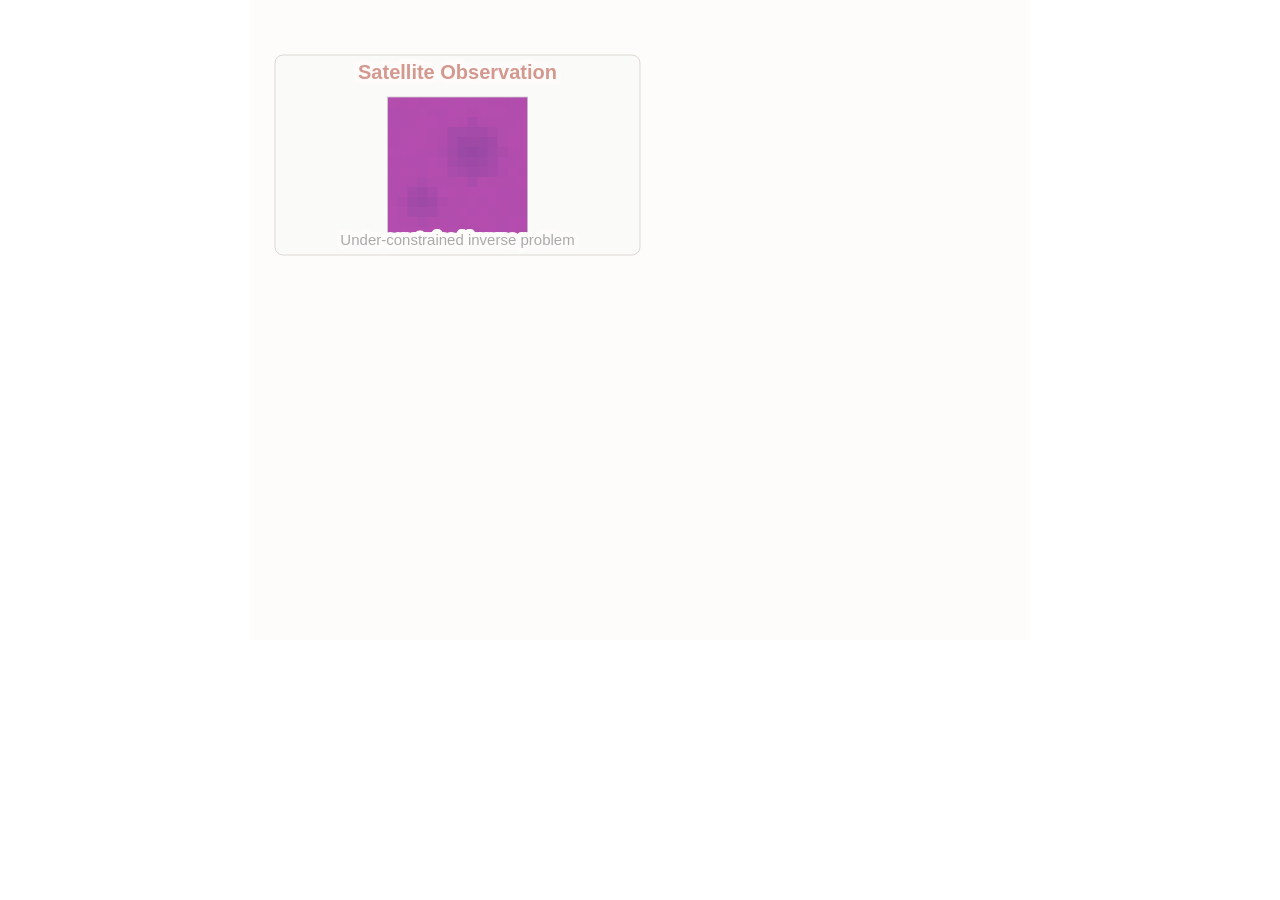
<file: aleatoric/viz.html>
<!DOCTYPE html>
<html>
<head>
<meta charset="utf-8">
<title>Aleatoric Uncertainty Animation</title>
<style>
  body { margin:0; padding:0; background:transparent; overflow:hidden; }
  canvas { display:block; margin:0 auto; }
</style>
</head>
<body>
<canvas id="c"></canvas>
<script>
(function(){
  var W=780, H=640, dpr=window.devicePixelRatio||1;
  var canvas=document.getElementById('c');
  canvas.width=W*dpr; canvas.height=H*dpr;
  canvas.style.width=W+'px'; canvas.style.height=H+'px';
  var ctx=canvas.getContext('2d');
  ctx.scale(dpr,dpr);

  if(!ctx.roundRect){
    CanvasRenderingContext2D.prototype.roundRect=function(x,y,w,h,r){
      if(typeof r==='number') r=[r,r,r,r]; var tl=r[0]||0;
      this.moveTo(x+tl,y); this.lineTo(x+w-tl,y);
      this.arcTo(x+w,y,x+w,y+tl,tl); this.lineTo(x+w,y+h-tl);
      this.arcTo(x+w,y+h,x+w-tl,y+h,tl); this.lineTo(x+tl,y+h);
      this.arcTo(x,y+h,x,y+h-tl,tl); this.lineTo(x,y+tl);
      this.arcTo(x,y,x+tl,y,tl); this.closePath();
    };
  }

  var SILVER='#636E80', ROSE='#D4988E', SANGUINE='#E0756A', VIOLET='#7B5EC0';
  var CHARCOAL='#3A3D45';
  var BG='#fdfcfb';
  var DARK=false;
  var COLORS_LIGHT={BG:'#fdfcfb',title:'#2a2d35',gray5:'#555',gray4:'#444',gray1:'#888',gray2:'#aaa',gray8:'#bbb',gray7:'#ccc',panelFill:'#fafaf8',panelStroke:'#ddd8d3',gridStroke:'#ccc'};
  var COLORS_DARK={BG:'#1c1d22',title:'#e0e0e4',gray5:'#aaa',gray4:'#ccc',gray1:'#777',gray2:'#666',gray8:'#555',gray7:'#444',panelFill:'#252630',panelStroke:'#3a3c48',gridStroke:'#3a3c48'};
  var C=COLORS_LIGHT;
  window.addEventListener('message',function(e){
    if(e.data&&e.data.type==='theme'){DARK=!!e.data.dark;C=DARK?COLORS_DARK:COLORS_LIGHT;BG=C.BG;}
  });
  try{parent.postMessage({type:'viz-ready'},'*');}catch(e){}

  function ease(t){ return t<0.5?2*t*t:-1+(4-2*t)*t; }
  function clamp01(t){ return t<0?0:t>1?1:t; }
  function lerp(a,b,t){ return a+(b-a)*t; }

  function haloText(text,x,y,fill,hp){
    hp=hp||5; ctx.save();
    ctx.strokeStyle=BG; ctx.lineWidth=hp*2;
    ctx.lineJoin='round'; ctx.miterLimit=2;
    ctx.strokeText(text,x,y);
    ctx.fillStyle=fill; ctx.fillText(text,x,y);
    ctx.restore();
  }

  // ---- Grid patterns ----
  var G=14;

  // Ground truth precipitation: storm with sharp edges
  var truth=[];
  for(var gy=0;gy<G;gy++){
    truth[gy]=[];
    for(var gx=0;gx<G;gx++){
      var dx=(gx-8)/3, dy=(gy-5)/3;
      var d=Math.sqrt(dx*dx+dy*dy);
      var v=Math.max(0, 1-d*0.7);
      // Sharp edges: threshold
      v=v>0.3?v:v*0.2;
      // Secondary feature
      var dx2=(gx-3)/2, dy2=(gy-10)/2;
      var v2=Math.max(0, Math.exp(-dx2*dx2-dy2*dy2)*0.7);
      v2=v2>0.25?v2:v2*0.15;
      truth[gy][gx]=Math.min(1, v+v2);
    }
  }

  // MSE-smoothed version (blurred truth)
  var smooth=[];
  for(var gy=0;gy<G;gy++){
    smooth[gy]=[];
    for(var gx=0;gx<G;gx++){
      var sum=0, cnt=0;
      for(var dy=-2;dy<=2;dy++){
        for(var dx=-2;dx<=2;dx++){
          var ny=gy+dy, nx=gx+dx;
          if(ny>=0&&ny<G&&nx>=0&&nx<G){
            var w=Math.exp(-(dx*dx+dy*dy)/3);
            sum+=truth[ny][nx]*w; cnt+=w;
          }
        }
      }
      smooth[gy][gx]=sum/cnt*0.75; // compressed dynamic range
    }
  }

  // Satellite observation (MW radiances — inverse of precip)
  var satellite=[];
  for(var gy=0;gy<G;gy++){
    satellite[gy]=[];
    for(var gx=0;gx<G;gx++){
      satellite[gy][gx]=0.7-truth[gy][gx]*0.5+(Math.random()-0.5)*0.08;
    }
  }

  // Ensemble members: truth + small random perturbations
  var N_ENS=6;
  var ensMembers=[];
  for(var e=0;e<N_ENS;e++){
    ensMembers[e]=[];
    for(var gy=0;gy<G;gy++){
      ensMembers[e][gy]=[];
      for(var gx=0;gx<G;gx++){
        var noise=(Math.random()-0.5)*0.2;
        // Edge perturbation: more noise near edges
        var edgeNoise=0;
        if(gy>0&&gy<G-1&&gx>0&&gx<G-1){
          var grad=Math.abs(truth[gy][gx]-truth[gy-1][gx])
                  +Math.abs(truth[gy][gx]-truth[gy][gx-1]);
          edgeNoise=(Math.random()-0.5)*grad*1.5;
        }
        ensMembers[e][gy][gx]=Math.max(0,Math.min(1, truth[gy][gx]+noise+edgeNoise));
      }
    }
  }

  // Ensemble mean
  var ensMean=[];
  for(var gy=0;gy<G;gy++){
    ensMean[gy]=[];
    for(var gx=0;gx<G;gx++){
      var s=0;
      for(var e=0;e<N_ENS;e++) s+=ensMembers[e][gy][gx];
      ensMean[gy][gx]=s/N_ENS;
    }
  }

  // Uncertainty (ensemble std)
  var ensUncert=[];
  var maxU=0;
  for(var gy=0;gy<G;gy++){
    ensUncert[gy]=[];
    for(var gx=0;gx<G;gx++){
      var s=0;
      for(var e=0;e<N_ENS;e++){
        var d=ensMembers[e][gy][gx]-ensMean[gy][gx];
        s+=d*d;
      }
      ensUncert[gy][gx]=Math.sqrt(s/N_ENS);
      if(ensUncert[gy][gx]>maxU) maxU=ensUncert[gy][gx];
    }
  }
  // Normalize uncertainty
  for(var gy=0;gy<G;gy++)
    for(var gx=0;gx<G;gx++)
      ensUncert[gy][gx]=ensUncert[gy][gx]/maxU;

  // Color maps
  function precipColor(v){
    if(v<0.05) return 'rgba(195,205,225,0.3)';
    var r,g,b;
    if(v<0.33){ var t=v/0.33; r=lerp(70,140,t); g=lerp(120,75,t); b=lerp(200,180,t); }
    else if(v<0.66){ var t=(v-0.33)/0.33; r=lerp(140,195,t); g=lerp(75,55,t); b=lerp(180,75,t); }
    else{ var t=(v-0.66)/0.34; r=lerp(195,150,t); g=lerp(55,25,t); b=lerp(75,35,t); }
    return 'rgb('+Math.round(r)+','+Math.round(g)+','+Math.round(b)+')';
  }
  function satColor(v){
    v=Math.max(0,Math.min(1,v));
    return 'rgb('+Math.round(140+v*55)+','+Math.round(70+v*10)+','+Math.round(160+v*20)+')';
  }
  function uncertColor(v){
    v=Math.max(0,Math.min(1,v));
    return 'rgb('+Math.round(240-v*80)+','+Math.round(235-v*130)+','+Math.round(245-v*45)+')';
  }

  // Draw grid
  function drawGrid(x,y,sz,grid,colorFn){
    var cellSz=sz/G;
    for(var gy=0;gy<G;gy++){
      for(var gx=0;gx<G;gx++){
        ctx.fillStyle=colorFn(grid[gy][gx]);
        ctx.fillRect(x+gx*cellSz, y+gy*cellSz, cellSz+0.5, cellSz+0.5);
      }
    }
    ctx.strokeStyle=C.gridStroke; ctx.lineWidth=0.8;
    ctx.strokeRect(x,y,sz,sz);
  }

  function drawArrow(x1,y1,x2,y2,col,lw){
    ctx.strokeStyle=col; ctx.lineWidth=lw||2.25;
    ctx.beginPath(); ctx.moveTo(x1,y1); ctx.lineTo(x2,y2); ctx.stroke();
    var ang=Math.atan2(y2-y1,x2-x1);
    ctx.beginPath(); ctx.moveTo(x2,y2);
    ctx.lineTo(x2-10.5*Math.cos(ang-0.35),y2-10.5*Math.sin(ang-0.35));
    ctx.lineTo(x2-10.5*Math.cos(ang+0.35),y2-10.5*Math.sin(ang+0.35));
    ctx.closePath(); ctx.fillStyle=col; ctx.fill();
  }

  // Phase timing
  var P={
    A:0, A_end:1.5,       // Satellite input
    B:1.2, B_end:3.2,     // MSE vs Sharp loss comparison
    C:3.0, C_end:5.8,     // Generative ensemble
    D:5.5, D_end:7.8,     // Ensemble mean + uncertainty
    FADE_START:8.8,
    FADE_END:10.2,
    TOTAL:11.0
  };

  var startTime=null;
  function getT(){ return ((performance.now()/1000)-startTime)%P.TOTAL; }

  function drawTitle(t){
    var a=ease(clamp01(t/0.6));
    ctx.save(); ctx.globalAlpha=a;
    ctx.font='700 28px "Google Sans","Noto Sans",sans-serif';
    ctx.textAlign='center';
    haloText('Aleatoric Uncertainty in Precipitation Retrieval', W/2, 38, C.title);
    ctx.globalAlpha=1; ctx.restore();
  }

  // Phase A: satellite input
  function drawInput(t){
    var a=ease(clamp01((t-P.A)/0.8));
    if(a<=0) return;
    ctx.save(); ctx.globalAlpha=a;

    var panelX=25, panelY=55, panelW=365, panelH=200;
    var imgSz=140;
    var ix=panelX+(panelW-imgSz)/2, iy=panelY+42;

    // Panel (same width as loss comparison below)
    ctx.fillStyle=C.panelFill; ctx.strokeStyle=C.panelStroke; ctx.lineWidth=1;
    ctx.beginPath(); ctx.roundRect(panelX,panelY,panelW,panelH,8); ctx.fill(); ctx.stroke();

    ctx.font='600 20px "Google Sans","Noto Sans",sans-serif';
    ctx.textAlign='center';
    haloText('Satellite Observation', panelX+panelW/2, panelY+24, ROSE);

    // Satellite grid
    drawGrid(ix, iy, imgSz, satellite, satColor);

    // Subtitle
    ctx.font='15px "Noto Sans",sans-serif';
    haloText('Under-constrained inverse problem', panelX+panelW/2, panelY+panelH-10, '#aaa');

    ctx.globalAlpha=1; ctx.restore();
  }

  // Phase B: MSE vs alternative loss comparison
  function drawLossComparison(t){
    if(t<P.B) return;
    var a=ease(clamp01((t-P.B)/0.8));
    ctx.save(); ctx.globalAlpha=a;

    var bx=25, by=275, bw=365, bh=235;

    // Panel
    ctx.fillStyle=C.panelFill; ctx.strokeStyle=C.panelStroke; ctx.lineWidth=1;
    ctx.beginPath(); ctx.roundRect(bx,by,bw,bh,8); ctx.fill(); ctx.stroke();

    ctx.font='600 22px "Google Sans","Noto Sans",sans-serif';
    ctx.textAlign='center';
    haloText('Objective Function \u2192 Regularization', bx+bw/2, by+24, '#444');

    // MSE output (smooth/blurry)
    var gridSz=90;
    var msX=bx+30, msY=by+44;
    var msA=ease(clamp01((a-0.2)/0.5));
    if(msA>0){
      ctx.globalAlpha=a*msA;

      ctx.font='600 18px "Google Sans","Noto Sans",sans-serif';
      ctx.textAlign='center';
      haloText('MSE Loss', msX+gridSz/2, msY+14, '#3A3D45');

      drawGrid(msX, msY+22, gridSz, smooth, precipColor);

      // "Smooth / blurry" label
      ctx.font='16px "Noto Sans",sans-serif';
      haloText('Blurry, low variance', msX+gridSz/2, msY+gridSz+40, '#3A3D45');

      // X mark (scaled up)
      ctx.strokeStyle='#3A3D45'; ctx.lineWidth=4;
      ctx.beginPath();
      ctx.moveTo(msX+gridSz+8, msY+gridSz/2+14);
      ctx.lineTo(msX+gridSz+24, msY+gridSz/2+30);
      ctx.moveTo(msX+gridSz+24, msY+gridSz/2+14);
      ctx.lineTo(msX+gridSz+8, msY+gridSz/2+30);
      ctx.stroke();
    }

    // Sharp/alternative output
    var shX=bx+bw-30-gridSz, shY=by+44;
    var shA=ease(clamp01((a-0.5)/0.5));
    if(shA>0){
      ctx.globalAlpha=a*shA;

      ctx.font='600 18px "Google Sans","Noto Sans",sans-serif';
      ctx.textAlign='center';
      haloText('Alternative Loss', shX+gridSz/2, shY+14, SANGUINE);

      drawGrid(shX, shY+22, gridSz, truth, precipColor);

      ctx.font='16px "Noto Sans",sans-serif';
      haloText('Sharp, preserves extremes', shX+gridSz/2, shY+gridSz+40, SANGUINE);

      // Check mark (scaled up)
      ctx.strokeStyle=SANGUINE; ctx.lineWidth=4;
      ctx.beginPath();
      ctx.moveTo(shX+gridSz+6, shY+gridSz/2+20);
      ctx.lineTo(shX+gridSz+14, shY+gridSz/2+28);
      ctx.lineTo(shX+gridSz+28, shY+gridSz/2+10);
      ctx.stroke();
    }

    // "vs" between them
    if(msA>0.5 && shA>0.5){
      ctx.globalAlpha=a*Math.min(msA,shA);
      ctx.font='italic 20px "Noto Sans",sans-serif';
      ctx.textAlign='center';
      haloText('vs', bx+bw/2, by+100, '#bbb');
    }

    ctx.globalAlpha=1; ctx.restore();
  }

  // Phase C: Generative ensemble
  function drawEnsemble(t){
    if(t<P.C) return;
    var a=ease(clamp01((t-P.C)/0.6));
    ctx.save(); ctx.globalAlpha=a;

    var ex=415, ey=55, ew=350, eh=300;

    // Panel
    ctx.fillStyle=C.panelFill; ctx.strokeStyle=C.panelStroke; ctx.lineWidth=1;
    ctx.beginPath(); ctx.roundRect(ex,ey,ew,eh,8); ctx.fill(); ctx.stroke();

    ctx.font='600 22px "Google Sans","Noto Sans",sans-serif';
    ctx.textAlign='center';
    haloText('Conditional Generative Model', ex+ew/2, ey+26, VIOLET);

    // 2x3 grid of ensemble members
    var memSz=70;
    var memGapX=10, memGapY=30;
    var cols=3, rows=2;
    var gridW=cols*(memSz+memGapX)-memGapX;
    var gridH=rows*(memSz+memGapY)-memGapY;
    var startX=ex+(ew-gridW)/2;
    var startY=ey+48;

    for(var e=0;e<N_ENS;e++){
      var row=Math.floor(e/cols), col=e%cols;
      var delay=e*0.1;
      var ea=ease(clamp01(((t-P.C-0.4)-delay)/0.4));
      if(ea<=0) continue;
      ctx.globalAlpha=a*ea;

      var mx=startX+col*(memSz+memGapX);
      var my=startY+row*(memSz+memGapY);

      drawGrid(mx, my, memSz, ensMembers[e], precipColor);

      ctx.font='14px "Noto Sans",sans-serif'; ctx.textAlign='center';
      haloText('Member '+(e+1), mx+memSz/2, my+memSz+14, '#bbb');
    }

    ctx.globalAlpha=1; ctx.restore();
  }

  // Phase D: Ensemble mean + uncertainty
  function drawResults(t){
    if(t<P.D) return;
    var a=ease(clamp01((t-P.D)/0.8));
    ctx.save(); ctx.globalAlpha=a;

    var rx=415, ry=380, rw=350, rh=185;

    // Panel
    ctx.fillStyle=C.panelFill; ctx.strokeStyle=C.panelStroke; ctx.lineWidth=1;
    ctx.beginPath(); ctx.roundRect(rx,ry,rw,rh,8); ctx.fill(); ctx.stroke();

    ctx.font='600 22px "Google Sans","Noto Sans",sans-serif';
    ctx.textAlign='center';
    haloText('Ensemble Statistics', rx+rw/2, ry+24, '#444');

    var gridSz=85;

    // Ensemble mean
    var mX=rx+rw/2-gridSz-20, mY=ry+50;
    var ma=ease(clamp01((a-0.1)/0.6));
    if(ma>0){
      ctx.globalAlpha=a*ma;
      ctx.font='600 18px "Google Sans","Noto Sans",sans-serif';
      ctx.textAlign='center';
      haloText('Mean', mX+gridSz/2, mY, SANGUINE);
      drawGrid(mX, mY+10, gridSz, ensMean, precipColor);
    }

    // Uncertainty
    var uX=rx+rw/2+20, uY=ry+50;
    var ua=ease(clamp01((a-0.3)/0.6));
    if(ua>0){
      ctx.globalAlpha=a*ua;
      ctx.font='600 18px "Google Sans","Noto Sans",sans-serif';
      ctx.textAlign='center';
      haloText('Uncertainty', uX+gridSz/2, uY, CHARCOAL);
      drawGrid(uX, uY+10, gridSz, ensUncert, uncertColor);
    }

    ctx.globalAlpha=1; ctx.restore();
  }

  function frame(){
    if(startTime===null) startTime=performance.now()/1000;
    var t=getT();
    ctx.clearRect(0,0,W,H); ctx.fillStyle=C.BG; ctx.fillRect(0,0,W,H);

    // Global fade
    var fadeIn=clamp01(t/0.8);
    var fadeOut=1-clamp01((t-P.FADE_START)/(P.FADE_END-P.FADE_START));
    var globalFade=Math.min(fadeIn, fadeOut);
    ctx.globalAlpha=ease(globalFade);

    drawInput(t);
    drawLossComparison(t);
    drawEnsemble(t);
    drawResults(t);

    ctx.globalAlpha=1;
    requestAnimationFrame(frame);
  }
  requestAnimationFrame(frame);
})();
</script>
</body>
</html>
</file>
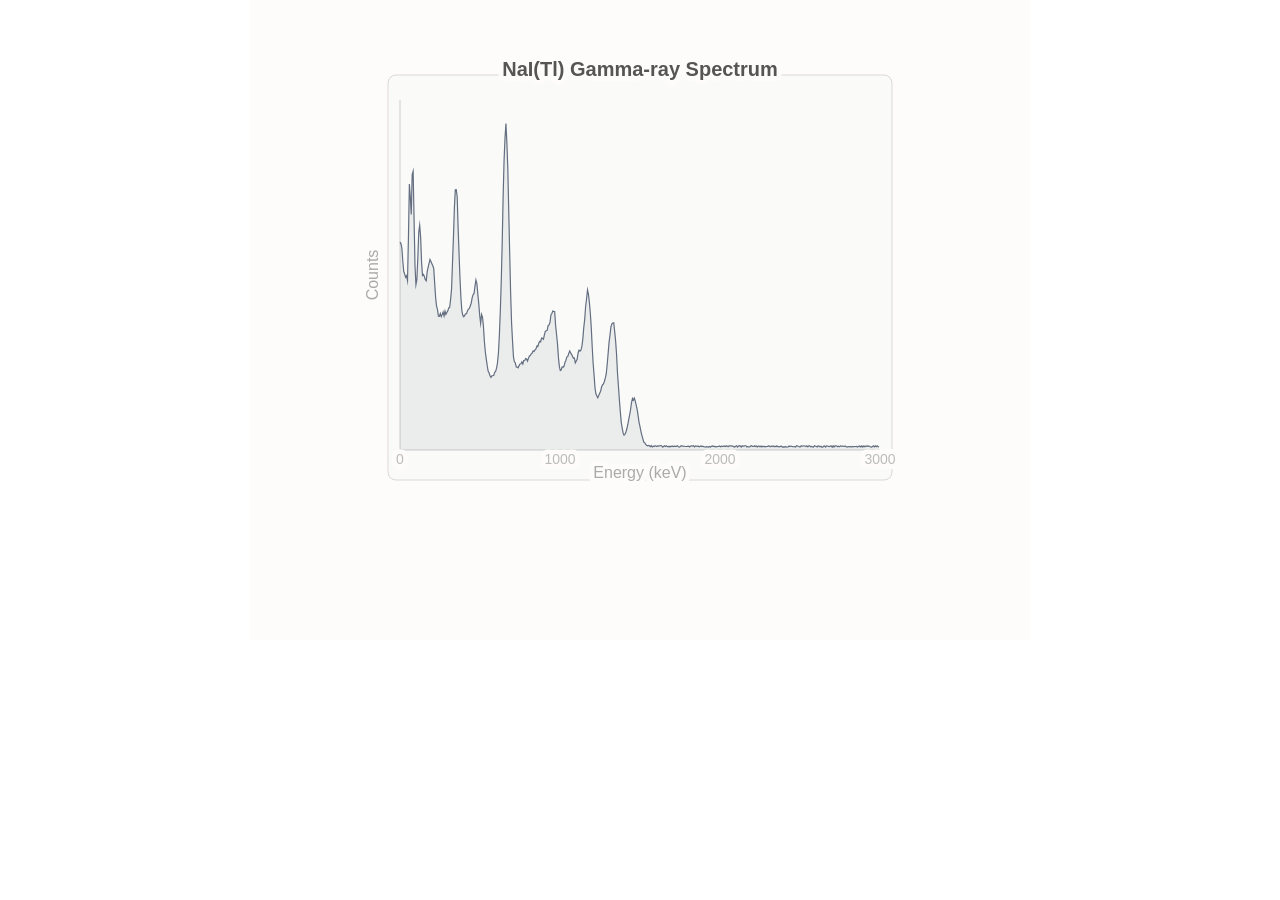
<file: barni/viz.html>
<!DOCTYPE html>
<html>
<head>
<meta charset="utf-8">
<title>Classifier Comparison Animation</title>
<style>
  body { margin:0; padding:0; background:transparent; overflow:hidden; }
  canvas { display:block; margin:0 auto; }
</style>
</head>
<body>
<canvas id="c"></canvas>
<script>
(function(){
  var W=780, H=640, dpr=window.devicePixelRatio||1;
  var canvas=document.getElementById('c');
  canvas.width=W*dpr; canvas.height=H*dpr;
  canvas.style.width=W+'px'; canvas.style.height=H+'px';
  var ctx=canvas.getContext('2d');
  ctx.scale(dpr,dpr);

  if(!ctx.roundRect){
    CanvasRenderingContext2D.prototype.roundRect=function(x,y,w,h,r){
      if(typeof r==='number') r=[r,r,r,r]; var tl=r[0]||0;
      this.moveTo(x+tl,y); this.lineTo(x+w-tl,y);
      this.arcTo(x+w,y,x+w,y+tl,tl); this.lineTo(x+w,y+h-tl);
      this.arcTo(x+w,y+h,x+w-tl,y+h,tl); this.lineTo(x+tl,y+h);
      this.arcTo(x,y+h,x,y+h-tl,tl); this.lineTo(x,y+tl);
      this.arcTo(x,y,x+tl,y,tl); this.closePath();
    };
  }

  var SILVER='#636E80', ROSE='#D4988E', SANGUINE='#E0756A', VIOLET='#7B5EC0';
  var CHARCOAL='#3A3D45', BG='#fdfcfb';

  var DARK=false;
  var COLORS_LIGHT={BG:'#fdfcfb',title:'#2a2d35',gray5:'#555',gray4:'#444',gray1:'#888',gray2:'#aaa',gray8:'#bbb',gray7:'#ccc',gray9:'#999',panelFill:'#fafaf8',panelStroke:'#ddd8d3',boxFillV:'#EBE4F8',boxFillC:'#FAEDED',barBg:'#eceae6',specFill:'rgba(99,110,128,0.10)'};
  var COLORS_DARK={BG:'#1c1d22',title:'#e0e0e4',gray5:'#aaa',gray4:'#ccc',gray1:'#777',gray2:'#666',gray8:'#555',gray7:'#444',gray9:'#777',panelFill:'#252630',panelStroke:'#3a3c48',boxFillV:'#2a2640',boxFillC:'#302028',barBg:'#2a2c34',specFill:'rgba(99,110,128,0.15)'};
  var C=COLORS_LIGHT;
  window.addEventListener('message',function(e){
    if(e.data&&e.data.type==='theme'){DARK=!!e.data.dark;C=DARK?COLORS_DARK:COLORS_LIGHT;BG=C.BG;}
  });
  try{parent.postMessage({type:'viz-ready'},'*');}catch(e){}

  function ease(t){ return t<0.5?2*t*t:-1+(4-2*t)*t; }
  function clamp01(t){ return t<0?0:t>1?1:t; }
  function lerp(a,b,t){ return a+(b-a)*t; }

  function haloText(text,x,y,fill,hp){
    hp=hp||5; ctx.save();
    ctx.strokeStyle=BG; ctx.lineWidth=hp*2;
    ctx.lineJoin='round'; ctx.miterLimit=2;
    ctx.strokeText(text,x,y);
    ctx.fillStyle=fill; ctx.fillText(text,x,y);
    ctx.restore();
  }

  // ---- Physics-based NaI gamma-ray spectrum ----
  var SPEC_N=512;
  var E_MAX=3000; // keV
  var spectrum=[];
  for(var i=0;i<SPEC_N;i++) spectrum[i]=0;

  // NaI resolution: FWHM(E) ~ k * sqrt(E), k ~ 1.8 for NaI(Tl)
  function naiSigma(E_keV){ return 1.8*Math.sqrt(Math.max(E_keV,10))/2.355; }

  // Add a Gaussian peak at energy E (keV) with given amplitude
  function addGaussian(arr, E_keV, amp){
    var sig=naiSigma(E_keV);
    for(var i=0;i<SPEC_N;i++){
      var e=i*E_MAX/SPEC_N;
      var d=(e-E_keV)/sig;
      arr[i]+=amp*Math.exp(-0.5*d*d);
    }
  }

  // Compton edge energy for incident gamma E
  function comptonEdge(E){ return E*(2*E/511)/(1+2*E/511); }
  // Backscatter peak energy
  function backscatterE(E){ return E/(1+2*E/511); }

  // Add Compton continuum: flat shelf from 0 to Compton edge with rolloff
  function addCompton(arr, E_keV, amp){
    var Ece=comptonEdge(E_keV);
    var edgeCh=Math.round(Ece/E_MAX*SPEC_N);
    for(var i=0;i<SPEC_N;i++){
      var e=i*E_MAX/SPEC_N;
      if(e>Ece+40) continue;
      var s=e/E_keV;
      var kn=1;
      if(s>0 && s<1){
        var r=1+s*s/((1-s)*(1+2*E_keV*(1-s)/511));
        kn=Math.min(r, 3);
      }
      var edgeFalloff=1-clamp01((e-Ece)/(naiSigma(Ece)*1.5));
      arr[i]+=amp*0.18*kn*edgeFalloff;
    }
  }

  // Source definitions
  var sources=[
    {E:662, amp:1.0, label:'Cs-137'},
    {E:1173, amp:0.55, label:'Co-60'},
    {E:1332, amp:0.50, label:'Co-60'},
    {E:1461, amp:0.20, label:'K-40'},
    {E:59.5, amp:0.45, label:'Am-241'},
    {E:356, amp:0.35, label:'Ba-133'},
    {E:81, amp:0.30, label:'Ba-133'},
    {E:511, amp:0.25, label:'Na-22'},
    {E:1275, amp:0.18, label:'Na-22'},
    {E:122, amp:0.28, label:'Eu-152'},
    {E:344, amp:0.22, label:'Eu-152'}
  ];

  // Build spectrum
  for(var s=0;s<sources.length;s++){
    var src=sources[s];
    addGaussian(spectrum, src.E, src.amp);
    addCompton(spectrum, src.E, src.amp);
    if(src.E>100){
      var bsE=backscatterE(src.E);
      addGaussian(spectrum, bsE, src.amp*0.08);
    }
  }

  // Environmental background
  for(var i=0;i<SPEC_N;i++){
    var e=i*E_MAX/SPEC_N;
    spectrum[i]+=0.08*Math.exp(-e/300)+0.015;
  }

  // Lead X-ray fluorescence peaks
  addGaussian(spectrum, 75, 0.18);
  addGaussian(spectrum, 85, 0.10);

  // Iodine escape peak for Cs-137
  addGaussian(spectrum, 633, 0.06);

  // Normalize
  var specMax=0;
  for(var i=0;i<SPEC_N;i++) if(spectrum[i]>specMax) specMax=spectrum[i];
  for(var i=0;i<SPEC_N;i++) spectrum[i]=spectrum[i]/specMax*0.92;

  // Poisson-like noise
  var specNoise=[];
  for(var i=0;i<SPEC_N;i++){
    specNoise[i]=(Math.random()-0.5)*0.02*Math.sqrt(Math.max(spectrum[i],0.02)/0.5);
  }

  // ---- Extracted features ----
  var features=[
    {E:59.5,  label:'Am-241', yOff:0},
    {E:356,   label:'Ba-133', yOff:0},
    {E:662,   label:'Cs-137', yOff:0},
    {E:1173,  label:'Co-60',  yOff:0},
    {E:1461,  label:'K-40',   yOff:0}
  ];
  for(var f=0;f<features.length;f++){
    features[f].pos=features[f].E/E_MAX;
    var ch=Math.round(features[f].E/E_MAX*SPEC_N);
    ch=Math.max(0,Math.min(SPEC_N-1,ch));
    features[f].amp=spectrum[ch];
  }

  // ---- Classifier results ----
  var classifiers=[
    {name:'XGBoost', f1:0.910, color:SANGUINE, time:'5.97s'},
    {name:'MLP', f1:0.888, color:SILVER, time:'24.63s'},
    {name:'Random Forest', f1:0.859, color:ROSE, time:'42.28s'}
  ];

  // ---- Shrink animation: spectrum starts big, shrinks to corner ----
  var SPEC_BIG={sx:150, sy:100, sw:480, sh:350};
  var SPEC_SMALL={sx:25, sy:85, sw:395, sh:205};
  var SHRINK_T0=2.5, SHRINK_T1=3.5;
  function getShrink(t){
    if(t<=SHRINK_T0) return 0;
    if(t>=SHRINK_T1) return 1;
    return ease((t-SHRINK_T0)/(SHRINK_T1-SHRINK_T0));
  }

  // ---- Phase timing ----
  var P={
    A:0, A_end:2.5,
    B:3.6, B_end:5.3,
    C:5.0, C_end:7.0,
    D:6.8, D_end:9.8,
    E:9.3, E_end:11.5,
    FADE_START:12.5,
    FADE_END:14.0,
    TOTAL:14.5
  };

  var startTime=null;
  function getT(){ return ((performance.now()/1000)-startTime)%P.TOTAL; }

  // Draw spectrum plot
  function drawSpectrum(t){
    var a=ease(clamp01((t-P.A)/1.0));
    if(a<=0) return;
    ctx.save(); ctx.globalAlpha=a;

    var p=getShrink(t);
    var sx=lerp(SPEC_BIG.sx,SPEC_SMALL.sx,p);
    var sy=lerp(SPEC_BIG.sy,SPEC_SMALL.sy,p);
    var sw=lerp(SPEC_BIG.sw,SPEC_SMALL.sw,p);
    var sh=lerp(SPEC_BIG.sh,SPEC_SMALL.sh,p);

    // Background panel
    ctx.fillStyle=C.panelFill; ctx.strokeStyle=C.panelStroke; ctx.lineWidth=1;
    ctx.beginPath(); ctx.roundRect(sx-12,sy-25,sw+24,sh+55,8);
    ctx.fill(); ctx.stroke();

    // Title — positioned above the panel to avoid collision with tall peak labels
    ctx.font='600 20px "Google Sans","Noto Sans",sans-serif';
    ctx.textAlign='center';
    haloText('NaI(Tl) Gamma-ray Spectrum', sx+sw/2, sy-24, C.gray5);

    // Axes
    ctx.strokeStyle=C.gray7; ctx.lineWidth=1;
    ctx.beginPath();
    ctx.moveTo(sx,sy); ctx.lineTo(sx,sy+sh); ctx.lineTo(sx+sw,sy+sh);
    ctx.stroke();

    // Tick marks - fewer ticks: 0, 1000, 2000, 3000
    var eTicks=[0, 1000, 2000, 3000];
    for(var i=0;i<eTicks.length;i++){
      var tx=sx+(eTicks[i]/E_MAX)*sw;
      ctx.beginPath(); ctx.moveTo(tx,sy+sh); ctx.lineTo(tx,sy+sh+4); ctx.stroke();
    }

    // Axis labels
    ctx.font='16px "Noto Sans",sans-serif'; ctx.textAlign='center';
    haloText('Energy (keV)', sx+sw/2, sy+sh+28, C.gray2);
    ctx.save(); ctx.translate(sx-22, sy+sh/2); ctx.rotate(-Math.PI/2);
    ctx.textAlign='center';
    haloText('Counts', 0, 0, C.gray2);
    ctx.restore();

    // Energy tick labels
    ctx.font='14px "Noto Sans",sans-serif'; ctx.textAlign='center';
    for(var i=0;i<eTicks.length;i++){
      var tx=sx+(eTicks[i]/E_MAX)*sw;
      haloText(eTicks[i]+'', tx, sy+sh+14, C.gray8);
    }

    // Draw spectrum as filled area + line (progressive reveal)
    var drawN=Math.round(SPEC_N*a);

    // Filled area under curve
    ctx.beginPath();
    ctx.moveTo(sx,sy+sh);
    for(var i=0;i<drawN;i++){
      var x=sx+(i/SPEC_N)*sw;
      var v=spectrum[i]+specNoise[i]*a;
      var y=sy+sh-v*sh;
      ctx.lineTo(x,y);
    }
    ctx.lineTo(sx+(drawN-1)/SPEC_N*sw, sy+sh);
    ctx.closePath();
    ctx.fillStyle=C.specFill;
    ctx.fill();

    // Spectrum line
    ctx.beginPath();
    for(var i=0;i<drawN;i++){
      var x=sx+(i/SPEC_N)*sw;
      var v=spectrum[i]+specNoise[i]*a;
      var y=sy+sh-v*sh;
      if(i===0) ctx.moveTo(x,y); else ctx.lineTo(x,y);
    }
    ctx.strokeStyle=SILVER; ctx.lineWidth=1.2;
    ctx.stroke();

    ctx.globalAlpha=1; ctx.restore();
  }

  // Highlight extracted peaks with isotope labels
  function drawFeatureExtraction(t){
    if(t<P.B) return;
    var a=ease(clamp01((t-P.B)/0.8));
    ctx.save(); ctx.globalAlpha=a;

    var sx=25, sy=85, sw=395, sh=205;

    // "BARNI Peak Finder" label
    ctx.font='600 20px "Google Sans","Noto Sans",sans-serif';
    ctx.textAlign='center';
    haloText('BARNI Peak Finder', sx+sw/2, sy+sh+38, VIOLET);

    // Highlight each peak
    for(var p=0;p<features.length;p++){
      var delay=p*0.08;
      var pa=ease(clamp01((a-delay)/0.35));
      if(pa<=0) continue;
      ctx.globalAlpha=a*pa;

      var x=sx+features[p].pos*sw;
      var y=sy+sh-features[p].amp*sh;

      // Vertical dashed line from marker to x-axis
      ctx.setLineDash([3,4]);
      ctx.strokeStyle='rgba(123,94,192,0.5)'; ctx.lineWidth=1.5;
      ctx.beginPath(); ctx.moveTo(x,y-6); ctx.lineTo(x,sy+sh); ctx.stroke();
      ctx.setLineDash([]);

      // Circle marker on the peak
      ctx.beginPath(); ctx.arc(x,y,6,0,Math.PI*2);
      ctx.fillStyle=VIOLET; ctx.fill();
      ctx.strokeStyle=BG; ctx.lineWidth=1.8; ctx.stroke();

      // Isotope label above the marker
      ctx.font='600 14px "Google Sans","Noto Sans",sans-serif';
      if(features[p].pos<0.05){
        ctx.textAlign='left';
        haloText(features[p].label, x-2, y-14, VIOLET);
      } else {
        ctx.textAlign='center';
        haloText(features[p].label, x, y-14, VIOLET);
      }
    }

    ctx.globalAlpha=1; ctx.restore();
  }

  // Feature vector -> classifier blocks
  function drawClassifiers(t){
    if(t<P.C) return;
    var a=ease(clamp01((t-P.C)/0.8));
    ctx.save(); ctx.globalAlpha=a;

    var sx=25, sy=85, sw=395, sh=205;

    // Arrow from spectrum to feature vector
    var arrowStartX=sx+sw+12;
    var arrowStartY=sy+sh/2;
    var fvX=450, fvY=90, fvW=32, fvH=200;

    drawArrow(arrowStartX, arrowStartY, fvX-2, arrowStartY, C.gray8);

    // Feature vector column
    ctx.fillStyle=C.boxFillV; ctx.strokeStyle=VIOLET; ctx.lineWidth=1.5;
    ctx.beginPath(); ctx.roundRect(fvX,fvY,fvW,fvH,4); ctx.fill(); ctx.stroke();

    // Feature cells
    var nCells=features.length;
    var cellH=fvH/nCells;
    for(var i=0;i<nCells;i++){
      var intensity=features[i].amp;
      var r=Math.round(lerp(243,123,intensity));
      var g=Math.round(lerp(239,94,intensity));
      var b=Math.round(lerp(248,167,intensity));
      ctx.fillStyle='rgb('+r+','+g+','+b+')';
      ctx.fillRect(fvX+2, fvY+2+i*cellH, fvW-4, cellH-2);
    }

    ctx.font='16px "Noto Sans",sans-serif'; ctx.textAlign='center';
    haloText('Features', fvX+fvW/2, fvY-8, C.gray1);

    // Three classifier blocks
    var clsX=525, clsW=135, clsH=58, clsGap=14;
    var totalH=classifiers.length*(clsH+clsGap)-clsGap;
    var clsStartY=fvY+(fvH-totalH)/2;

    for(var c=0;c<classifiers.length;c++){
      var delay=c*0.15;
      var ca=ease(clamp01((a-delay)/0.5));
      if(ca<=0) continue;
      ctx.globalAlpha=a*ca;

      var cy=clsStartY+c*(clsH+clsGap);
      var cl=classifiers[c];

      // Arrow from feature vector to classifier
      drawArrow(fvX+fvW+4, fvY+fvH/2, clsX-4, cy+clsH/2, C.gray8);

      // Classifier box
      ctx.fillStyle=C.panelFill; ctx.strokeStyle=cl.color; ctx.lineWidth=2.5;
      ctx.beginPath(); ctx.roundRect(clsX,cy,clsW,clsH,6); ctx.fill(); ctx.stroke();

      // Classifier name
      ctx.font='700 20px "Google Sans","Noto Sans",sans-serif';
      ctx.textAlign='center';
      haloText(cl.name, clsX+clsW/2, cy+clsH/2+7, cl.color);
    }

    ctx.globalAlpha=1; ctx.restore();
  }

  function drawArrow(x1,y1,x2,y2,col,lw){
    ctx.strokeStyle=col; ctx.lineWidth=lw||2.25;
    ctx.beginPath(); ctx.moveTo(x1,y1); ctx.lineTo(x2,y2); ctx.stroke();
    var ang=Math.atan2(y2-y1,x2-x1);
    ctx.beginPath(); ctx.moveTo(x2,y2);
    ctx.lineTo(x2-10.5*Math.cos(ang-0.35),y2-10.5*Math.sin(ang-0.35));
    ctx.lineTo(x2-10.5*Math.cos(ang+0.35),y2-10.5*Math.sin(ang+0.35));
    ctx.closePath(); ctx.fillStyle=col; ctx.fill();
  }

  // F1 score comparison bars
  function drawResults(t){
    if(t<P.D) return;
    var a=ease(clamp01((t-P.D)/0.6));
    ctx.save(); ctx.globalAlpha=a;

    // Results panel - shifted up since pipeline is removed
    var rx=25, ry=365, rw=555, rh=185;
    ctx.fillStyle=C.panelFill; ctx.strokeStyle=C.panelStroke; ctx.lineWidth=1;
    ctx.beginPath(); ctx.roundRect(rx,ry,rw,rh,8); ctx.fill(); ctx.stroke();

    ctx.font='600 22px "Google Sans","Noto Sans",sans-serif';
    ctx.textAlign='center';
    haloText('F1 Score Comparison', rx+rw/2, ry+28, C.gray4);

    // Bar chart
    var barX=rx+160, barMaxW=320, barH=34, barGap=10;
    var barStartY=ry+50;
    var maxF1=1.0;

    for(var c=0;c<classifiers.length;c++){
      var delay=c*0.2;
      var ba=ease(clamp01(((t-P.D-0.3)-delay)/0.8));
      if(ba<=0) continue;
      ctx.globalAlpha=a*ba;

      var by=barStartY+c*(barH+barGap);
      var cl=classifiers[c];
      var barW=(cl.f1/maxF1)*barMaxW*ba;

      // Label
      ctx.font='600 20px "Google Sans","Noto Sans",sans-serif';
      ctx.textAlign='right';
      haloText(cl.name, barX-12, by+barH/2+7, cl.color);

      // Bar background
      ctx.fillStyle=C.barBg;
      ctx.beginPath(); ctx.roundRect(barX,by,barMaxW,barH,4); ctx.fill();

      // Bar fill
      ctx.fillStyle=cl.color;
      ctx.beginPath(); ctx.roundRect(barX,by,barW,barH,4); ctx.fill();

      // Score label on bar
      if(ba>0.5){
        var la=ease(clamp01((ba-0.5)/0.5));
        ctx.globalAlpha=a*la;
        ctx.font='700 22px "Google Sans","Noto Sans",sans-serif';
        ctx.textAlign='left';
        haloText(cl.f1.toFixed(3), barX+barW+10, by+barH/2+8, cl.color);
      }
    }

    ctx.globalAlpha=1; ctx.restore();
  }

  // Winner highlight
  function drawWinner(t){
    if(t<P.E) return;
    var a=ease(clamp01((t-P.E)/0.8));
    ctx.save(); ctx.globalAlpha=a;

    // Winner panel
    var wx=595, wy=365, ww=180, wh=200;
    ctx.fillStyle=C.boxFillC; ctx.strokeStyle=SANGUINE; ctx.lineWidth=2.5;
    ctx.beginPath(); ctx.roundRect(wx,wy,ww,wh,8); ctx.fill(); ctx.stroke();

    // Star
    ctx.font='36px sans-serif'; ctx.textAlign='center';
    ctx.fillText('\u2605', wx+ww/2, wy+40);

    ctx.font='700 22px "Google Sans","Noto Sans",sans-serif';
    haloText('XGBoost', wx+ww/2, wy+65, SANGUINE);

    ctx.font='18px "Noto Sans",sans-serif';
    haloText('Best Overall', wx+ww/2, wy+88, C.gray1);

    // Key stats
    var stats=[
      {label:'Macro F1', val:'0.910'},
      {label:'Train Time', val:'5.97 s'},
      {label:'One-vs-All', val:'33 classes'}
    ];
    for(var i=0;i<stats.length;i++){
      var sy=wy+110+i*32;
      ctx.font='16px "Noto Sans",sans-serif'; ctx.textAlign='center';
      haloText(stats[i].label, wx+ww/2, sy, C.gray9);
      ctx.font='700 20px "Google Sans","Noto Sans",sans-serif';
      haloText(stats[i].val, wx+ww/2, sy+18, C.gray4);
    }

    ctx.globalAlpha=1; ctx.restore();
  }

  // Title
  function drawTitle(t){
    var a=ease(clamp01(t/0.6));
    ctx.save(); ctx.globalAlpha=a;
    ctx.font='700 30px "Google Sans","Noto Sans",sans-serif';
    ctx.textAlign='center';
    haloText('Classifier Comparison for Radionuclide Identification', W/2, 40, C.title);
    ctx.globalAlpha=1; ctx.restore();
  }

  function frame(){
    if(startTime===null) startTime=performance.now()/1000;
    var t=getT();
    ctx.clearRect(0,0,W,H); ctx.fillStyle=C.BG; ctx.fillRect(0,0,W,H);

    // Global fade
    var fadeIn=clamp01(t/0.8);
    var fadeOut=1-clamp01((t-P.FADE_START)/(P.FADE_END-P.FADE_START));
    var globalFade=Math.min(fadeIn, fadeOut);
    ctx.globalAlpha=ease(globalFade);

    drawSpectrum(t);
    drawFeatureExtraction(t);
    drawClassifiers(t);
    drawResults(t);
    drawWinner(t);

    ctx.globalAlpha=1;
    requestAnimationFrame(frame);
  }
  requestAnimationFrame(frame);
})();
</script>
</body>
</html>
</file>
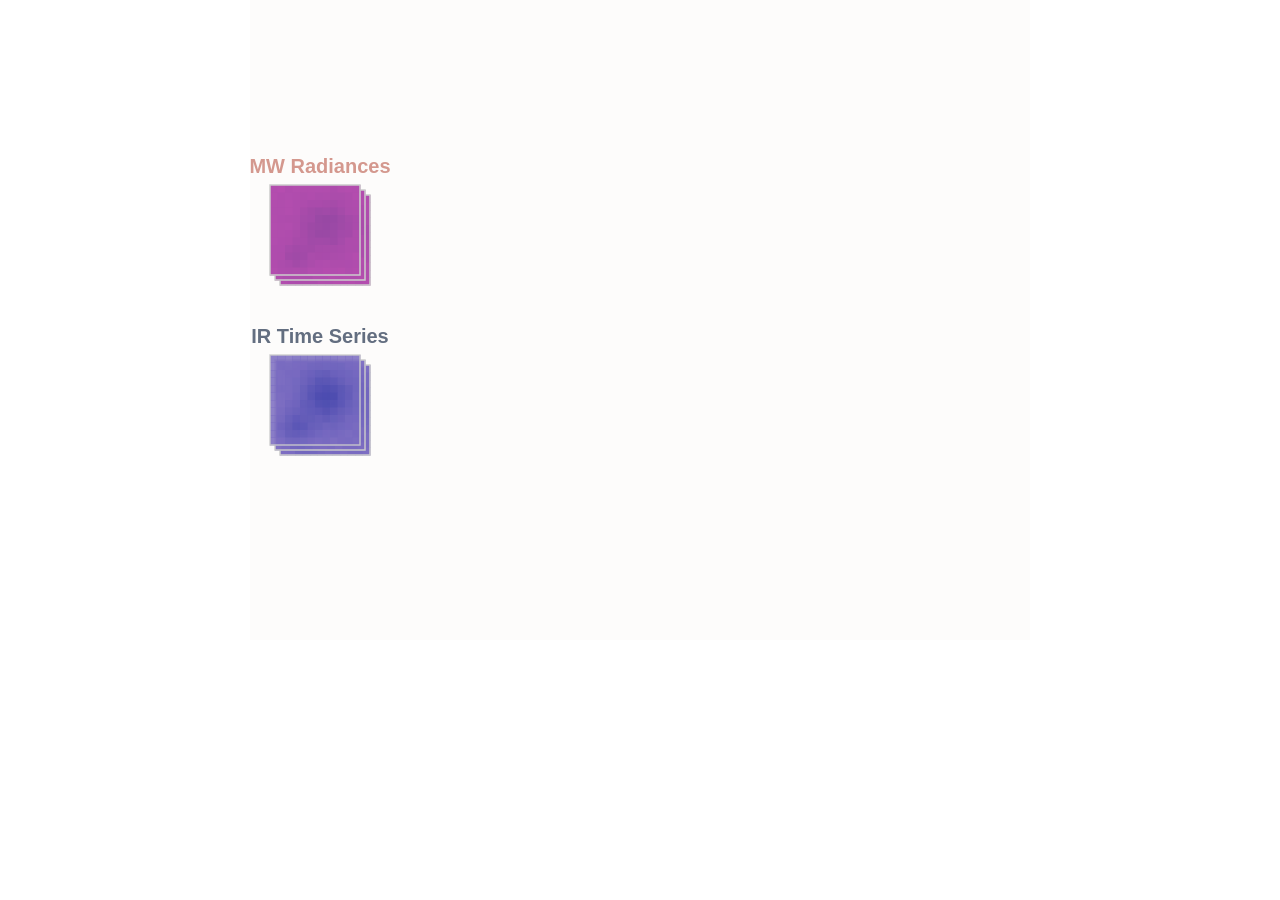
<file: difers/viz.html>
<!DOCTYPE html>
<html>
<head>
<meta charset="utf-8">
<title>DifERS Animation</title>
<style>
  body { margin:0; padding:0; background:transparent; overflow:hidden; }
  canvas { display:block; margin:0 auto; }
</style>
</head>
<body>
<canvas id="c"></canvas>
<script>
(function(){
  var W=780, H=640, dpr=window.devicePixelRatio||1;
  var canvas=document.getElementById('c');
  canvas.width=W*dpr; canvas.height=H*dpr;
  canvas.style.width=W+'px'; canvas.style.height=H+'px';
  var ctx=canvas.getContext('2d');
  ctx.scale(dpr,dpr);

  if(!ctx.roundRect){
    CanvasRenderingContext2D.prototype.roundRect=function(x,y,w,h,r){
      if(typeof r==='number') r=[r,r,r,r]; var tl=r[0]||0;
      this.moveTo(x+tl,y); this.lineTo(x+w-tl,y);
      this.arcTo(x+w,y,x+w,y+tl,tl); this.lineTo(x+w,y+h-tl);
      this.arcTo(x+w,y+h,x+w-tl,y+h,tl); this.lineTo(x+tl,y+h);
      this.arcTo(x,y+h,x,y+h-tl,tl); this.lineTo(x,y+tl);
      this.arcTo(x,y,x+tl,y,tl); this.closePath();
    };
  }

  var SILVER='#636E80', ROSE='#D4988E', SANGUINE='#E0756A', VIOLET='#7B5EC0';
  var CHARCOAL='#3A3D45';
  var BG='#fdfcfb';
  var DARK=false;
  var COLORS_LIGHT={BG:'#fdfcfb',title:'#2a2d35',gray5:'#555',gray1:'#888',gray2:'#aaa',gray8:'#bbb',gray7:'#ccc',panelFill:'#fafaf8',panelStroke:'#ddd8d3',boxFillV:'#EBE4F8',gridStroke:'#ccc',gridStrokeSm:'#ddd'};
  var COLORS_DARK={BG:'#1c1d22',title:'#e0e0e4',gray5:'#aaa',gray1:'#777',gray2:'#666',gray8:'#555',gray7:'#444',panelFill:'#252630',panelStroke:'#3a3c48',boxFillV:'#2a2640',gridStroke:'#3a3c48',gridStrokeSm:'#3a3c48'};
  var C=COLORS_LIGHT;
  window.addEventListener('message',function(e){
    if(e.data&&e.data.type==='theme'){DARK=!!e.data.dark;C=DARK?COLORS_DARK:COLORS_LIGHT;BG=C.BG;}
  });
  try{parent.postMessage({type:'viz-ready'},'*');}catch(e){}

  function ease(t){ return t<0.5?2*t*t:-1+(4-2*t)*t; }
  function clamp01(t){ return t<0?0:t>1?1:t; }
  function lerp(a,b,t){ return a+(b-a)*t; }

  function haloText(text,x,y,fill,hp){
    hp=hp||5; ctx.save();
    ctx.strokeStyle=BG; ctx.lineWidth=hp*2;
    ctx.lineJoin='round'; ctx.miterLimit=2;
    ctx.strokeText(text,x,y);
    ctx.fillStyle=fill; ctx.fillText(text,x,y);
    ctx.restore();
  }

  // Grid size for mini images
  var G=12;

  // Generate a precipitation "storm" pattern (12x12)
  var precipPattern=[];
  for(var gy=0;gy<G;gy++){
    precipPattern[gy]=[];
    for(var gx=0;gx<G;gx++){
      var dx=(gx-7)/3, dy=(gy-5)/3;
      var d=Math.sqrt(dx*dx+dy*dy);
      var v=Math.max(0, Math.exp(-d*d*0.8));
      var dx2=(gx-3)/2, dy2=(gy-9)/2;
      var v2=Math.max(0, Math.exp(-dx2*dx2-dy2*dy2)*0.6);
      precipPattern[gy][gx]=Math.min(1, v+v2);
    }
  }

  // Generate fixed noise for each ensemble member
  var N_ENS=6;
  var ensNoise=[];
  for(var e=0;e<N_ENS;e++){
    ensNoise[e]=[];
    for(var gy=0;gy<G;gy++){
      ensNoise[e][gy]=[];
      for(var gx=0;gx<G;gx++){
        ensNoise[e][gy][gx]=(Math.random()-0.5)*0.25;
      }
    }
  }

  // Fixed noise pattern for denoising visualization
  var noiseGrid=[];
  for(var gy=0;gy<G;gy++){
    noiseGrid[gy]=[];
    for(var gx=0;gx<G;gx++){
      noiseGrid[gy][gx]=Math.random();
    }
  }

  // MW brightness temperature pattern
  var mwGrid=[];
  for(var gy=0;gy<G;gy++){
    mwGrid[gy]=[];
    for(var gx=0;gx<G;gx++){
      mwGrid[gy][gx]=0.7-precipPattern[gy][gx]*0.5+(Math.random()-0.5)*0.1;
    }
  }

  // IR cloud top temperature pattern
  var irGrid=[];
  for(var gy=0;gy<G;gy++){
    irGrid[gy]=[];
    for(var gx=0;gx<G;gx++){
      irGrid[gy][gx]=0.8-precipPattern[gy][gx]*0.6+(Math.random()-0.5)*0.08;
    }
  }

  // Color maps
  function precipColor(v){
    if(v<0.05) return 'rgba(195,205,225,0.3)';
    var r,g,b;
    if(v<0.33){ var t=v/0.33; r=lerp(70,140,t); g=lerp(120,75,t); b=lerp(200,180,t); }
    else if(v<0.66){ var t=(v-0.33)/0.33; r=lerp(140,195,t); g=lerp(75,55,t); b=lerp(180,75,t); }
    else{ var t=(v-0.66)/0.34; r=lerp(195,150,t); g=lerp(55,25,t); b=lerp(75,35,t); }
    return 'rgb('+Math.round(r)+','+Math.round(g)+','+Math.round(b)+')';
  }
  function mwColor(v){
    v=Math.max(0,Math.min(1,v));
    return 'rgb('+Math.round(140+v*55)+','+Math.round(70+v*10)+','+Math.round(160+v*20)+')';
  }
  function irColor(v){
    v=Math.max(0,Math.min(1,v));
    return 'rgb('+Math.round(60+v*80)+','+Math.round(65+v*55)+','+Math.round(170+v*30)+')';
  }
  function noiseColor(v){
    var c=Math.round(80+v*140);
    return 'rgb('+c+','+c+','+c+')';
  }
  function uncertColor(v){
    v=Math.max(0,Math.min(1,v));
    return 'rgb('+Math.round(240-v*80)+','+Math.round(235-v*130)+','+Math.round(245-v*45)+')';
  }

  // Draw a mini grid image
  function drawGrid(x,y,sz,grid,colorFn,alpha){
    var cellSz=sz/G;
    ctx.save();
    ctx.globalAlpha=alpha||1;
    for(var gy=0;gy<G;gy++){
      for(var gx=0;gx<G;gx++){
        ctx.fillStyle=colorFn(grid[gy][gx]);
        ctx.fillRect(x+gx*cellSz, y+gy*cellSz, cellSz+0.5, cellSz+0.5);
      }
    }
    ctx.strokeStyle=C.gridStroke;
    ctx.lineWidth=1.5;
    ctx.strokeRect(x,y,sz,sz);
    ctx.restore();
  }

  // Draw interpolated grid (noise -> precip)
  function drawDenoisingGrid(x,y,sz,t,noiseG,targetG,colorFn){
    var cellSz=sz/G;
    for(var gy=0;gy<G;gy++){
      for(var gx=0;gx<G;gx++){
        var nv=noiseG[gy][gx];
        var tv=targetG[gy][gx];
        var v=lerp(nv,tv,t);
        ctx.fillStyle=colorFn(v);
        ctx.fillRect(x+gx*cellSz, y+gy*cellSz, cellSz+0.5, cellSz+0.5);
      }
    }
    ctx.strokeStyle=C.gridStroke; ctx.lineWidth=1.5;
    ctx.strokeRect(x,y,sz,sz);
  }

  function drawArrow(x1,y1,x2,y2,col,lw){
    ctx.strokeStyle=col; ctx.lineWidth=lw||2.25;
    ctx.beginPath(); ctx.moveTo(x1,y1); ctx.lineTo(x2,y2); ctx.stroke();
    var ang=Math.atan2(y2-y1,x2-x1);
    var asz=10.5;
    ctx.beginPath(); ctx.moveTo(x2,y2);
    ctx.lineTo(x2-asz*Math.cos(ang-0.35),y2-asz*Math.sin(ang-0.35));
    ctx.lineTo(x2-asz*Math.cos(ang+0.35),y2-asz*Math.sin(ang+0.35));
    ctx.closePath(); ctx.fillStyle=col; ctx.fill();
  }

  // Phase timing (identical to original)
  var P={
    A:0, A_end:1.5,
    B:1.2, B_end:2.5,
    C:2.3, C_end:7.0,
    D:7.0, D_end:9.5,
    E:9.0, E_end:11.0,
    FADE_START:12.5,
    FADE_END:14.0,
    TOTAL:14.5
  };

  var startTime=null;
  function getT(){ return ((performance.now()/1000)-startTime)%P.TOTAL; }

  // ── Layout constants ──
  // Vertical center line for the flow (Y midpoint)
  var flowY=320;

  // Input images: 100px (was 80px)
  var inputSz=100;
  // Input panel left edge
  var inputX=20;
  // MW center Y, IR center Y (stacked vertically, centered on flowY)
  var mwTopY=flowY-inputSz-35;
  var irTopY=flowY+35;

  // Model block: 180x100
  var modelW=180, modelH=100;
  var modelX=155, modelY=flowY-modelH/2;

  // Diffusion panel
  var diffX=355, diffW=215;
  var mainDenSz=120;

  // Ensemble panel
  var ensX=585, ensW=185;
  var memSz=60, memGap=8;

  function drawTitle(t){
    var a=ease(clamp01(t/0.6));
    ctx.save(); ctx.globalAlpha=a;
    ctx.font='700 30px "Google Sans","Noto Sans",sans-serif';
    ctx.textAlign='center';
    haloText('DifERS: Diffusion Ensemble Rainfall from Satellite', W/2, 42, C.title);
    ctx.globalAlpha=1; ctx.restore();
  }

  function drawInputs(t){
    var a=ease(clamp01((t-P.A)/0.8));
    if(a<=0) return;
    ctx.save(); ctx.globalAlpha=a;

    // MW panel label (20px, no sub-label)
    ctx.font='600 20px "Google Sans","Noto Sans",sans-serif';
    ctx.textAlign='center';
    var mwCX=inputX+inputSz/2;
    haloText('MW Radiances', mwCX, mwTopY-12, ROSE);

    // Stack of MW grids (3 offset)
    for(var s=2;s>=0;s--){
      var sa=ease(clamp01((a-(2-s)*0.1)/0.8));
      ctx.globalAlpha=sa*(s===0?1:0.5);
      drawGrid(inputX+s*5, mwTopY+s*5, inputSz-10, mwGrid, mwColor, sa);
    }
    ctx.globalAlpha=a;

    // IR panel label (20px, no sub-label)
    ctx.font='600 20px "Google Sans","Noto Sans",sans-serif';
    var irCX=inputX+inputSz/2;
    haloText('IR Time Series', irCX, irTopY-12, SILVER);

    // Stack of IR grids
    for(var s=2;s>=0;s--){
      var sa2=ease(clamp01((a-(2-s)*0.1-0.2)/0.8));
      ctx.globalAlpha=sa2*(s===0?1:0.5);
      drawGrid(inputX+s*5, irTopY+s*5, inputSz-10, irGrid, irColor, sa2);
    }

    ctx.globalAlpha=1; ctx.restore();
  }

  function drawModelBlock(t){
    var a=ease(clamp01((t-P.B)/0.6));
    if(a<=0) return;
    ctx.save(); ctx.globalAlpha=a;

    // Arrows from inputs to model
    var mwBottom=mwTopY+inputSz;
    var irTop=irTopY;
    drawArrow(inputX+inputSz+5, mwTopY+inputSz/2, modelX-5, modelY+modelH*0.35, C.gray8);
    drawArrow(inputX+inputSz+5, irTopY+inputSz/2, modelX-5, modelY+modelH*0.65, C.gray8);

    // Model container
    ctx.fillStyle=C.boxFillV; ctx.strokeStyle=VIOLET; ctx.lineWidth=3;
    ctx.beginPath(); ctx.roundRect(modelX,modelY,modelW,modelH,10); ctx.fill(); ctx.stroke();

    // "DifERS" label (24px bold)
    ctx.font='700 24px "Google Sans","Noto Sans",sans-serif';
    ctx.textAlign='center';
    haloText('DifERS', modelX+modelW/2, modelY+42, VIOLET);

    // "Conditional Diffusion" label (18px)
    ctx.font='italic 18px "Noto Sans",sans-serif';
    haloText('Conditional Diffusion', modelX+modelW/2, modelY+72, C.gray1);

    ctx.globalAlpha=1; ctx.restore();
  }

  function drawDiffusion(t){
    if(t<P.C) return;
    var a=ease(clamp01((t-P.C)/0.5));
    ctx.save(); ctx.globalAlpha=a;

    // Arrow from model to diffusion
    drawArrow(modelX+modelW+5, flowY, diffX-5, flowY, C.gray8);

    // Diffusion process area
    var dy=65, dh=520;
    ctx.fillStyle=C.panelFill; ctx.strokeStyle=C.panelStroke; ctx.lineWidth=1.5;
    ctx.beginPath(); ctx.roundRect(diffX,dy,diffW,dh,10); ctx.fill(); ctx.stroke();

    // "Iterative Denoising" label (24px)
    ctx.font='600 24px "Google Sans","Noto Sans",sans-serif';
    ctx.textAlign='center';
    haloText('Iterative Denoising', diffX+diffW/2, dy+32, C.gray5);

    // Show denoising progress
    var denoise=clamp01((t-P.C-0.3)/(P.C_end-P.C-0.3));
    var imgX=diffX+(diffW-mainDenSz)/2, imgY=dy+50;

    // Main denoising grid (130px)
    drawDenoisingGrid(imgX, imgY, mainDenSz, ease(denoise), noiseGrid, precipPattern, function(v){
      if(denoise<0.3) return noiseColor(v);
      var precipV=lerp(0, v, clamp01((denoise-0.1)/0.9));
      return precipColor(precipV);
    });

    // Step counter (22px)
    var step=Math.round(lerp(1000,0,denoise));
    ctx.font='600 22px "Google Sans","Noto Sans",sans-serif';
    haloText('k = '+step, diffX+diffW/2, imgY+mainDenSz+28, VIOLET);

    // Progress bar
    var barX=imgX, barY=imgY+mainDenSz+40, barW=mainDenSz, barH=8;
    ctx.fillStyle=C.boxFillV;
    ctx.beginPath(); ctx.roundRect(barX,barY,barW,barH,4); ctx.fill();
    ctx.fillStyle=VIOLET;
    ctx.beginPath(); ctx.roundRect(barX,barY,barW*denoise,barH,4); ctx.fill();

    // 4 intermediate snapshots (14px labels removed per instruction - just show grids)
    var snapTimes=[0.0, 0.33, 0.66, 1.0];
    var snapSz=44;
    var snapY=barY+22;
    var snapPad=14;
    var snapTotalW=4*snapSz;
    var snapGapCalc=(diffW-2*snapPad-snapTotalW)/3;
    var snapStartX=diffX+snapPad;

    for(var s=0;s<4;s++){
      var st=snapTimes[s];
      var sa=clamp01((denoise-st+0.1)/0.15);
      if(sa<=0) continue;
      ctx.globalAlpha=a*ease(sa);
      var sx=snapStartX+s*(snapSz+snapGapCalc);

      drawDenoisingGrid(sx, snapY, snapSz, st, noiseGrid, precipPattern, function(v){
        if(st<0.3) return noiseColor(v);
        return precipColor(lerp(0,v,clamp01((st-0.1)/0.9)));
      });
    }

    // "x 128 samples" label (20px)
    if(denoise>0.9){
      var ra=ease(clamp01((denoise-0.9)/0.1));
      ctx.globalAlpha=a*ra;
      ctx.font='600 20px "Google Sans","Noto Sans",sans-serif';
      haloText('\u00d7 128 samples', diffX+diffW/2, snapY+snapSz+28, VIOLET);
    }

    ctx.globalAlpha=1; ctx.restore();
  }

  function drawEnsemble(t){
    if(t<P.D) return;
    var a=ease(clamp01((t-P.D)/0.5));
    ctx.save(); ctx.globalAlpha=a;

    // Arrow from diffusion to ensemble
    drawArrow(diffX+diffW+5, flowY, ensX-5, flowY, C.gray8);

    // Ensemble container
    var ey=65, eh=520;
    ctx.fillStyle=C.panelFill; ctx.strokeStyle=C.panelStroke; ctx.lineWidth=1.5;
    ctx.beginPath(); ctx.roundRect(ensX,ey,ensW,eh,10); ctx.fill(); ctx.stroke();

    // "Ensemble Output" label (24px) - split into two lines to fit width
    ctx.font='600 20px "Google Sans","Noto Sans",sans-serif';
    ctx.textAlign='center';
    haloText('Ensemble Output', ensX+ensW/2, ey+28, C.gray5);

    // Show 6 ensemble members in 2x3 grid (60px each)
    var memStartX=ensX+(ensW-2*memSz-memGap)/2;
    var memStartY=ey+46;

    for(var e=0;e<N_ENS;e++){
      var row=Math.floor(e/2), col=e%2;
      var delay=e*0.12;
      var ea=ease(clamp01(((t-P.D-0.3)-delay)/0.4));
      if(ea<=0) continue;
      ctx.globalAlpha=a*ea;

      var mx=memStartX+col*(memSz+memGap);
      var my=memStartY+row*(memSz+memGap);

      var cellSz=memSz/G;
      for(var gy=0;gy<G;gy++){
        for(var gx=0;gx<G;gx++){
          var v=Math.max(0,Math.min(1, precipPattern[gy][gx]+ensNoise[e][gy][gx]));
          ctx.fillStyle=precipColor(v);
          ctx.fillRect(mx+gx*cellSz, my+gy*cellSz, cellSz+0.5, cellSz+0.5);
        }
      }
      ctx.strokeStyle=C.gridStrokeSm; ctx.lineWidth=1;
      ctx.strokeRect(mx,my,memSz,memSz);
    }

    // Ensemble mean and uncertainty (phase E)
    if(t>=P.E){
      var ea2=ease(clamp01((t-P.E)/0.8));
      ctx.globalAlpha=a*ea2;

      var bottomY=memStartY+3*(memSz+memGap)+18;

      // Ens. Mean label (18px)
      ctx.font='600 18px "Google Sans","Noto Sans",sans-serif';
      haloText('Mean', memStartX+memSz/3, bottomY-6, SANGUINE);
      drawGrid(memStartX, bottomY, memSz, precipPattern, precipColor, ea2);

      // Uncertainty label (18px)
      haloText('Uncertainty', memStartX+memSz+memGap+memSz/2, bottomY-6, CHARCOAL);

      // Generate uncertainty grid
      var cellSz2=memSz/G;
      for(var gy=0;gy<G;gy++){
        for(var gx=0;gx<G;gx++){
          var v=precipPattern[gy][gx];
          var unc=0;
          if(gy>0&&gy<G-1&&gx>0&&gx<G-1){
            var grad=Math.abs(precipPattern[gy][gx]-precipPattern[gy-1][gx])
                    +Math.abs(precipPattern[gy][gx]-precipPattern[gy][gx-1]);
            unc=Math.min(1, grad*2+v*0.2);
          }
          ctx.fillStyle=uncertColor(unc);
          ctx.fillRect(memStartX+memSz+memGap+gx*cellSz2,
                       bottomY+gy*cellSz2, cellSz2+0.5, cellSz2+0.5);
        }
      }
      ctx.strokeStyle=C.gridStrokeSm; ctx.lineWidth=1;
      ctx.strokeRect(memStartX+memSz+memGap, bottomY, memSz, memSz);

      // CC label (18px)
      if(ea2>0.5){
        var la=ease(clamp01((ea2-0.5)/0.5));
        ctx.globalAlpha=a*la;
        ctx.font='600 18px "Google Sans","Noto Sans",sans-serif';
        haloText('CC = 0.82', ensX+ensW/2, bottomY+memSz+22, SANGUINE);
      }
    }

    ctx.globalAlpha=1; ctx.restore();
  }

  function frame(){
    if(startTime===null) startTime=performance.now()/1000;
    var t=getT();
    ctx.clearRect(0,0,W,H); ctx.fillStyle=C.BG; ctx.fillRect(0,0,W,H);

    // Global fade: smooth in at start, smooth out before loop
    var fadeIn=clamp01(t/0.8);
    var fadeOut=1-clamp01((t-P.FADE_START)/(P.FADE_END-P.FADE_START));
    var globalFade=Math.min(fadeIn, fadeOut);
    ctx.globalAlpha=ease(globalFade);

    drawInputs(t);
    drawModelBlock(t);
    drawDiffusion(t);
    drawEnsemble(t);

    ctx.globalAlpha=1;
    requestAnimationFrame(frame);
  }
  requestAnimationFrame(frame);
})();
</script>
</body>
</html>
</file>
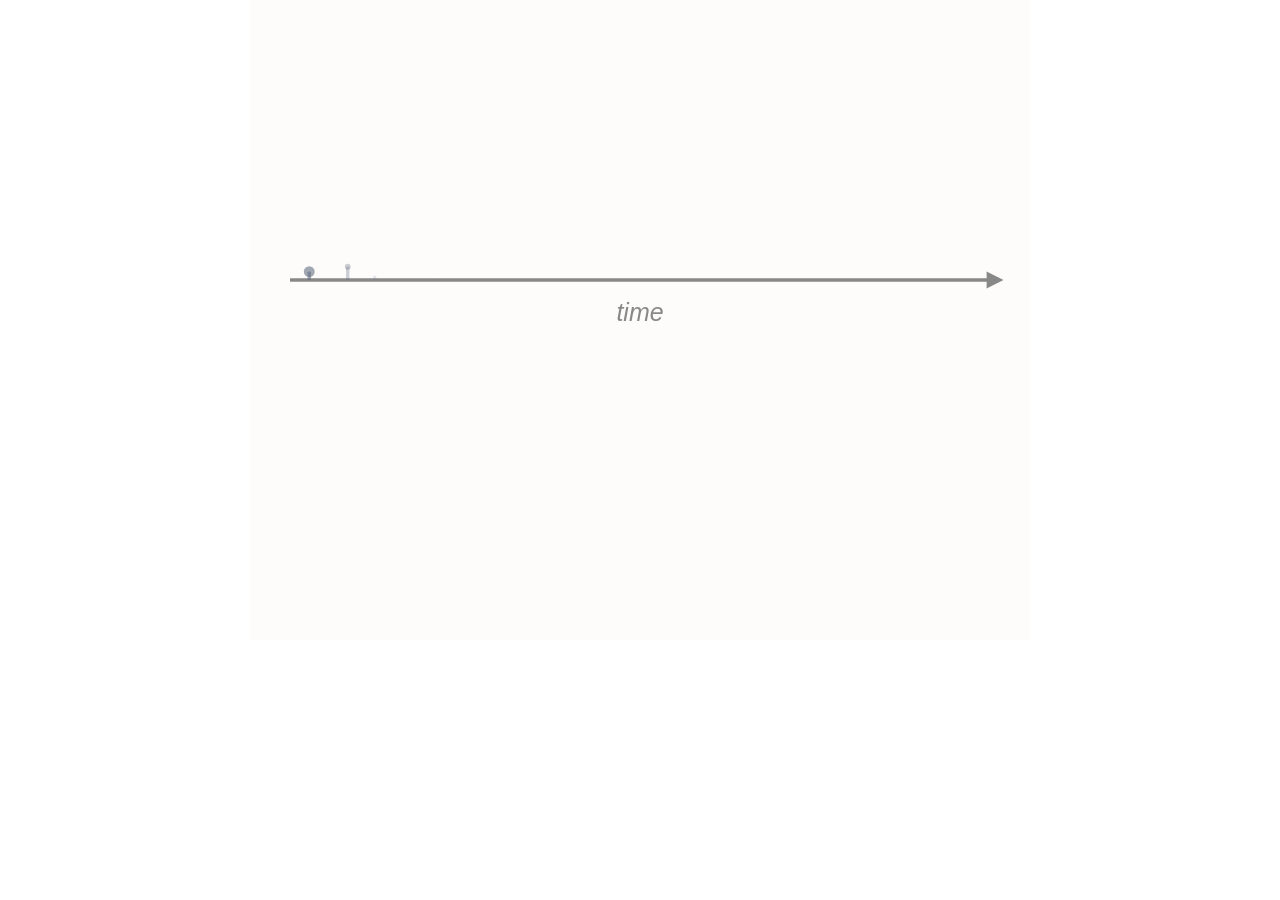
<file: eventflow/viz.html>
<!DOCTYPE html>
<html>
<head>
<meta charset="utf-8">
<title>EventFlow Animation</title>
<style>
  body { margin: 0; padding: 0; background: transparent; overflow: hidden; }
  canvas { display: block; margin: 0 auto; }
</style>
</head>
<body>
<canvas id="c"></canvas>
<script>
(function(){
  var W = 780, H = 640, dpr = window.devicePixelRatio || 1;
  var canvas = document.getElementById('c');
  canvas.width = W * dpr; canvas.height = H * dpr;
  canvas.style.width = W + 'px'; canvas.style.height = H + 'px';
  var ctx = canvas.getContext('2d');
  ctx.scale(dpr, dpr);

  // roundRect polyfill for older browsers
  if(!ctx.roundRect){
    CanvasRenderingContext2D.prototype.roundRect = function(x,y,w,h,r){
      if(typeof r === 'number') r = [r,r,r,r];
      var tl=r[0]||0;
      this.moveTo(x+tl,y);
      this.lineTo(x+w-tl,y);
      this.arcTo(x+w,y,x+w,y+tl,tl);
      this.lineTo(x+w,y+h-tl);
      this.arcTo(x+w,y+h,x+w-tl,y+h,tl);
      this.lineTo(x+tl,y+h);
      this.arcTo(x,y+h,x,y+h-tl,tl);
      this.lineTo(x,y+tl);
      this.arcTo(x,y,x+tl,y,tl);
      this.closePath();
    };
  }

  // Colors
  var SILVER = '#636E80', ROSE = '#D4988E', SANGUINE = '#E0756A', VIOLET = '#7B5EC0';
  var BG = '#fdfcfb';
  var DARK = false;
  var COLORS_LIGHT = { BG:'#fdfcfb', title:'#2a2d35', gray1:'#888', gray2:'#aaa', gray3:'#999', gray4:'#666', gray5:'#555', gray6:'#444', gray7:'#ccc', panelFill:'#fafaf8', panelStroke:'#ddd8d3', boxFill:'#fafaf8', boxStroke:'#ccc' };
  var COLORS_DARK  = { BG:'#1c1d22', title:'#e0e0e4', gray1:'#777', gray2:'#666', gray3:'#888', gray4:'#999', gray5:'#aaa', gray6:'#ccc', gray7:'#444', panelFill:'#252630', panelStroke:'#3a3c48', boxFill:'#252630', boxStroke:'#3a3c48' };
  var C = COLORS_LIGHT;
  window.addEventListener('message',function(e){
    if(e.data&&e.data.type==='theme'){
      DARK=!!e.data.dark;
      C=DARK?COLORS_DARK:COLORS_LIGHT;
      BG=C.BG;
    }
  });
  try{parent.postMessage({type:'viz-ready'},'*');}catch(e){}

  // ---- Dynamic Timeline Layout: starts big & centred, shrinks to top strip ----
  var TL_BIG   = { x: 40, y: 280, w: 700, split: 0.55 };
  var TL_SMALL = { x: 80, y: 110, w: 620, split: 0.55 };
  var SHRINK_T0 = 4.0, SHRINK_T1 = 5.2;

  function getTL(t) {
    if (t <= SHRINK_T0) return TL_BIG;
    if (t >= SHRINK_T1) return TL_SMALL;
    var p = ease((t - SHRINK_T0) / (SHRINK_T1 - SHRINK_T0));
    return {
      x: lerp(TL_BIG.x, TL_SMALL.x, p),
      y: lerp(TL_BIG.y, TL_SMALL.y, p),
      w: lerp(TL_BIG.w, TL_SMALL.w, p),
      split: TL_BIG.split
    };
  }

  // Current frame's dynamic timeline state
  var curTL, curTLEnd, curTLSplit, curScale;
  var DOT_R_BASE = 8;

  // History events (times as fraction of history region 0-1)
  var histTimes = [0.05, 0.15, 0.22, 0.38, 0.45, 0.52, 0.68, 0.75, 0.88, 0.95];
  // Y jitter for event marks on timeline (fixed random offsets)
  var histMarkY = histTimes.map(function(){ return -12 - Math.random() * 25; });

  // Predicted events (times as fraction of prediction region 0-1)
  var predTimes = [0.15, 0.35, 0.55, 0.72, 0.9];
  var predMarkY = predTimes.map(function(){ return -12 - Math.random() * 25; });
  var N_PRED = predTimes.length;

  // Flow plot geometry (fixed position - appears after shrink)
  var FP = { x: 160, y: 305, w: 460, h: 275 };

  // Target positions (at s=1, mapped to predicted event times)
  var targY = predTimes.map(function(t){ return FP.y + FP.h - t * (FP.h - 40) - 20; });

  // Random initial positions — sorted to match targY order so paths don't cross
  var initYraw = [];
  for(var i = 0; i < N_PRED; i++) initYraw.push(FP.y + 30 + Math.random() * (FP.h - 60));
  initYraw.sort(function(a, b){ return b - a; });
  var initY = initYraw;

  // Generate non-crossing flow paths (monotone interpolation)
  function flowPath(i, s){
    var y0 = initY[i], y1 = targY[i];
    var ss = s * s * (3 - 2 * s); // smoothstep
    return y0 + (y1 - y0) * ss;
  }

  // Text with halo for readability
  function haloText(text, x, y, fill, haloPx){
    var hp = haloPx || 5;
    ctx.save();
    ctx.strokeStyle = BG;
    ctx.lineWidth = hp * 2;
    ctx.lineJoin = 'round';
    ctx.miterLimit = 2;
    ctx.strokeText(text, x, y);
    ctx.fillStyle = fill;
    ctx.fillText(text, x, y);
    ctx.restore();
  }

  // Easing
  function ease(t){ return t < 0.5 ? 2*t*t : -1 + (4 - 2*t)*t; }
  function clamp01(t){ return t < 0 ? 0 : t > 1 ? 1 : t; }
  function lerp(a,b,t){ return a + (b-a)*t; }

  // Color interpolation (hex to rgb)
  function hexRgb(h){
    var v = parseInt(h.slice(1),16);
    return [(v>>16)&255, (v>>8)&255, v&255];
  }
  function blendHex(c1, c2, t){
    var a = hexRgb(c1), b = hexRgb(c2);
    var r = Math.round(a[0]+(b[0]-a[0])*t);
    var g = Math.round(a[1]+(b[1]-a[1])*t);
    var bl = Math.round(a[2]+(b[2]-a[2])*t);
    return 'rgb('+r+','+g+','+bl+')';
  }

  // Phase timing (seconds)
  var P = {
    A_start: 0,    A_end: 2.5,    // Timeline + history events appear (BIG)
    B_start: 2.5,  B_end: 4.0,    // Prediction horizon highlights (BIG)
    // SHRINK: 4.0 -> 5.2
    C_start: 5.5,  C_end: 7.3,    // Count prediction + flow plot axes
    D_start: 7.3,  D_end: 8.8,    // Random dots appear at s=0
    E_start: 8.8,  E_end: 12.8,   // Flow: dots travel s=0 to s=1
    F_start: 12.8, F_end: 15.3,   // Final dots appear on timeline
    TOTAL: 18.0                     // ~2.7s pause then loop
  };

  var startTime = null;
  function getT(){ return ((performance.now() / 1000) - startTime) % P.TOTAL; }

  function drawTimeline(t){
    var ap = clamp01((t - P.A_start) / 1.0); // line draws in first 1s
    if(ap <= 0) return;

    ctx.save();
    // Main line
    var endX = curTL.x + curTL.w * ease(ap);
    ctx.strokeStyle = C.gray1;
    ctx.lineWidth = Math.max(2, 3 * curScale);
    ctx.beginPath();
    ctx.moveTo(curTL.x, curTL.y);
    ctx.lineTo(endX, curTL.y);
    ctx.stroke();

    // Arrow at end
    if(ap > 0.95){
      var s = curScale;
      ctx.beginPath();
      ctx.moveTo(curTLEnd + 12 * s, curTL.y);
      ctx.lineTo(curTLEnd - 3 * s, curTL.y - 7.5 * s);
      ctx.lineTo(curTLEnd - 3 * s, curTL.y + 7.5 * s);
      ctx.closePath();
      ctx.fillStyle = C.gray1;
      ctx.fill();
    }

    // "time" label
    if(ap > 0.8){
      var la = clamp01((ap - 0.8) / 0.2);
      ctx.globalAlpha = la;
      ctx.font = 'italic ' + Math.max(18, Math.round(22 * curScale)) + 'px "Noto Sans", sans-serif';
      ctx.textAlign = 'center';
      haloText('time', curTL.x + curTL.w / 2, curTL.y + 36 * curScale, C.gray1);
      ctx.globalAlpha = 1;
    }

    ctx.restore();
  }

  function drawHistoryEvents(t){
    var base = P.A_start + 0.8;
    ctx.save();
    for(var i = 0; i < histTimes.length; i++){
      var delay = i / histTimes.length * 0.6;
      var ap = clamp01((t - base - delay) / 0.4);
      if(ap <= 0) continue;

      var ea = ease(ap);
      // Compute x dynamically from current TL
      var x = curTL.x + histTimes[i] * curTL.w * curTL.split;
      var my = histMarkY[i] * curScale;

      // Vertical tick
      ctx.strokeStyle = SILVER;
      ctx.lineWidth = Math.max(2, 3 * curScale);
      ctx.globalAlpha = ea;
      ctx.beginPath();
      ctx.moveTo(x, curTL.y);
      ctx.lineTo(x, curTL.y + my * ea);
      ctx.stroke();

      // Dot at top
      ctx.beginPath();
      ctx.arc(x, curTL.y + my * ea, DOT_R_BASE * curScale * ea, 0, Math.PI * 2);
      ctx.fillStyle = SILVER;
      ctx.fill();
    }

    // "History" label
    var labAp = clamp01((t - P.A_end + 0.3) / 0.4);
    if(labAp > 0){
      ctx.globalAlpha = ease(labAp);
      ctx.font = '600 ' + Math.max(18, Math.round(26 * curScale)) + 'px "Google Sans", "Noto Sans", sans-serif';
      ctx.textAlign = 'center';
      haloText('History', curTL.x + curTL.w * curTL.split / 2, curTL.y + 55 * curScale, SILVER);
    }
    ctx.globalAlpha = 1;
    ctx.restore();
  }

  function drawPredictionHorizon(t){
    var ap = clamp01((t - P.B_start) / 0.8);
    if(ap <= 0) return;

    ctx.save();
    var ea = ease(ap);

    // Shaded region
    ctx.globalAlpha = 0.12 * ea;
    ctx.fillStyle = SANGUINE;
    ctx.fillRect(curTLSplit, curTL.y - 50 * curScale, (curTLEnd - curTLSplit) * ea, 85 * curScale);
    ctx.globalAlpha = 1;

    // Dashed separator line
    ctx.globalAlpha = ea;
    ctx.setLineDash([5, 4]);
    ctx.strokeStyle = C.gray3;
    ctx.lineWidth = 2;
    ctx.beginPath();
    ctx.moveTo(curTLSplit, curTL.y - 50 * curScale);
    ctx.lineTo(curTLSplit, curTL.y + 35 * curScale);
    ctx.stroke();
    ctx.setLineDash([]);

    // "Prediction Horizon" label
    var labAp = clamp01((t - P.B_start - 0.4) / 0.5);
    if(labAp > 0){
      ctx.globalAlpha = ease(labAp);
      ctx.font = '600 ' + Math.max(18, Math.round(26 * curScale)) + 'px "Google Sans", "Noto Sans", sans-serif';
      ctx.textAlign = 'center';
      haloText('Prediction Horizon', (curTLSplit + curTLEnd) / 2, curTL.y + 55 * curScale, SANGUINE);
    }

    // "?" marks for unknown events
    var qAp = clamp01((t - P.B_start - 0.6) / 0.5);
    if(qAp > 0 && t < P.F_start){
      ctx.globalAlpha = 0.3 * ease(qAp);
      ctx.font = Math.max(18, Math.round(36 * curScale)) + 'px "Noto Sans", sans-serif';
      ctx.textAlign = 'center';
      haloText('? ? ?', (curTLSplit + curTLEnd) / 2, curTL.y - 18 * curScale, C.gray3);
    }

    ctx.globalAlpha = 1;
    ctx.restore();
  }

  function drawCountPrediction(t){
    var ap = clamp01((t - P.C_start) / 0.8);
    if(ap <= 0) return;

    ctx.save();
    var ea = ease(ap);
    ctx.globalAlpha = ea;

    // Arrow from history to count box
    var ax1 = curTLSplit - 20, ay1 = curTL.y + 65;
    var ax2 = 230, ay2 = curTL.y + 110;
    ctx.strokeStyle = C.gray2;
    ctx.lineWidth = 2.5;
    ctx.beginPath();
    ctx.moveTo(ax1, ay1);
    ctx.quadraticCurveTo(ax1 - 30, ay2, ax2, ay2);
    ctx.stroke();
    // arrowhead
    ctx.beginPath();
    ctx.moveTo(ax2, ay2);
    ctx.lineTo(ax2 - 9, ay2 - 6);
    ctx.lineTo(ax2 - 9, ay2 + 6);
    ctx.closePath();
    ctx.fillStyle = C.gray2;
    ctx.fill();

    // Count box
    var bx = 230, by = curTL.y + 93;
    ctx.fillStyle = C.panelFill;
    ctx.strokeStyle = C.boxStroke;
    ctx.lineWidth = 2;
    ctx.beginPath();
    ctx.roundRect(bx, by, 180, 40, 7);
    ctx.fill();
    ctx.stroke();

    // Box text
    ctx.font = '600 24px "Google Sans", "Noto Sans", sans-serif';
    ctx.textAlign = 'center';
    haloText('Predict n = ' + N_PRED, bx + 90, by + 29, C.gray6);

    ctx.globalAlpha = 1;
    ctx.restore();
  }

  function drawFlowAxes(t){
    var ap = clamp01((t - P.C_start - 0.3) / 0.8);
    if(ap <= 0) return;

    ctx.save();
    var ea = ease(ap);
    ctx.globalAlpha = ea;

    // Box background
    ctx.fillStyle = C.panelFill;
    ctx.strokeStyle = C.panelStroke;
    ctx.lineWidth = 2;
    ctx.beginPath();
    ctx.roundRect(FP.x - 10, FP.y - 10, FP.w + 30, FP.h + 30, 8);
    ctx.fill();
    ctx.stroke();

    // Y axis (event time)
    ctx.strokeStyle = C.gray1;
    ctx.lineWidth = 2;
    ctx.beginPath();
    ctx.moveTo(FP.x, FP.y + FP.h);
    ctx.lineTo(FP.x, FP.y);
    ctx.stroke();
    // arrow
    ctx.beginPath();
    ctx.moveTo(FP.x, FP.y - 9);
    ctx.lineTo(FP.x - 6, FP.y + 3);
    ctx.lineTo(FP.x + 6, FP.y + 3);
    ctx.closePath();
    ctx.fillStyle = C.gray1;
    ctx.fill();

    // X axis (flow time s)
    ctx.beginPath();
    ctx.moveTo(FP.x, FP.y + FP.h);
    ctx.lineTo(FP.x + FP.w, FP.y + FP.h);
    ctx.stroke();
    // arrow
    ctx.beginPath();
    ctx.moveTo(FP.x + FP.w + 9, FP.y + FP.h);
    ctx.lineTo(FP.x + FP.w - 3, FP.y + FP.h - 6);
    ctx.lineTo(FP.x + FP.w - 3, FP.y + FP.h + 6);
    ctx.closePath();
    ctx.fill();

    // Labels
    ctx.font = 'italic 22px "Noto Sans", sans-serif';
    ctx.textAlign = 'center';
    haloText('flow time s', FP.x + FP.w / 2, FP.y + FP.h + 32, C.gray1);

    ctx.save();
    ctx.translate(FP.x - 50, FP.y + FP.h / 2);
    ctx.rotate(-Math.PI / 2);
    ctx.font = 'italic 22px "Noto Sans", sans-serif';
    ctx.textAlign = 'center';
    haloText('event time', 0, 0, C.gray1);
    ctx.restore();

    // s=0 and s=1 marks
    ctx.font = '20px "Noto Sans", sans-serif';
    ctx.textAlign = 'center';
    haloText('s=0', FP.x, FP.y + FP.h + 22, C.gray2);
    haloText('s=1', FP.x + FP.w, FP.y + FP.h + 22, C.gray2);

    // Title
    ctx.font = '700 24px "Google Sans", "Noto Sans", sans-serif';
    ctx.textAlign = 'center';
    haloText('Flow Matching', FP.x + FP.w / 2, FP.y - 22, C.gray5);

    ctx.globalAlpha = 1;
    ctx.restore();
  }

  function drawRandomDots(t){
    var ap = clamp01((t - P.D_start) / 0.6);
    if(ap <= 0) return;

    ctx.save();
    for(var i = 0; i < N_PRED; i++){
      var delay = i * 0.08;
      var da = clamp01((ap - delay) / 0.3);
      if(da <= 0) continue;
      var ea = ease(da);

      ctx.globalAlpha = ea;
      ctx.beginPath();
      ctx.arc(FP.x + 2, initY[i], 10 * ea, 0, Math.PI * 2);
      ctx.fillStyle = ROSE;
      ctx.fill();
    }

    // Label
    var labAp = clamp01((t - P.D_start - 0.3) / 0.4);
    if(labAp > 0){
      ctx.globalAlpha = ease(labAp);
      ctx.font = '600 20px "Google Sans", "Noto Sans", sans-serif';
      ctx.textAlign = 'left';
      haloText('random init (s=0)', FP.x + 16, FP.y + 20, ROSE);
    }

    ctx.globalAlpha = 1;
    ctx.restore();
  }

  function drawFlow(t){
    if(t < P.E_start) return;
    var ap = clamp01((t - P.E_start) / (P.E_end - P.E_start));
    var s = ease(ap); // flow time progress

    ctx.save();
    for(var i = 0; i < N_PRED; i++){
      var x0 = FP.x + 2;
      var x1 = FP.x + FP.w - 2;

      // Draw trail
      ctx.beginPath();
      ctx.moveTo(x0, initY[i]);
      var steps = Math.floor(s * 40);
      for(var j = 1; j <= steps; j++){
        var sj = j / 40;
        var xj = lerp(x0, x1, sj);
        var yj = flowPath(i, sj);
        ctx.lineTo(xj, yj);
      }
      // current pos
      var curX = lerp(x0, x1, s);
      var curY = flowPath(i, s);
      ctx.lineTo(curX, curY);
      ctx.strokeStyle = blendHex(ROSE, SANGUINE, s);
      ctx.lineWidth = 3;
      ctx.globalAlpha = 0.5;
      ctx.stroke();

      // Current dot
      ctx.globalAlpha = 1;
      ctx.beginPath();
      ctx.arc(curX, curY, 10, 0, Math.PI * 2);
      ctx.fillStyle = blendHex(ROSE, SANGUINE, s);
      ctx.fill();

      // Velocity arrow
      if(s > 0.02 && s < 0.98){
        var ds = 0.02;
        var nextY = flowPath(i, Math.min(s + ds, 1));
        var dx = (x1 - x0) * ds;
        var dy = nextY - curY;
        var mag = Math.sqrt(dx*dx + dy*dy);
        if(mag > 0){
          var nx = dx / mag * 18;
          var ny = dy / mag * 18;
          ctx.strokeStyle = blendHex(ROSE, SANGUINE, s);
          ctx.lineWidth = 2;
          ctx.globalAlpha = 0.6;
          ctx.beginPath();
          ctx.moveTo(curX, curY);
          ctx.lineTo(curX + nx, curY + ny);
          ctx.stroke();
          // small arrowhead
          var ang = Math.atan2(ny, nx);
          ctx.beginPath();
          ctx.moveTo(curX + nx, curY + ny);
          ctx.lineTo(curX + nx - 7.5*Math.cos(ang - 0.5), curY + ny - 7.5*Math.sin(ang - 0.5));
          ctx.lineTo(curX + nx - 7.5*Math.cos(ang + 0.5), curY + ny - 7.5*Math.sin(ang + 0.5));
          ctx.closePath();
          ctx.fillStyle = blendHex(ROSE, SANGUINE, s);
          ctx.globalAlpha = 0.6;
          ctx.fill();
        }
      }
    }

    ctx.globalAlpha = 1;
    ctx.restore();
  }

  function drawFinalPredictions(t){
    var ap = clamp01((t - P.F_start) / 1.0);
    if(ap <= 0) return;

    ctx.save();

    for(var i = 0; i < N_PRED; i++){
      var delay = i * 0.1;
      var da = clamp01((ap - delay) / 0.3);
      if(da <= 0) continue;
      var ea = ease(da);

      // Compute predX dynamically from current TL
      var x = curTLSplit + predTimes[i] * (curTLEnd - curTLSplit);
      var my = predMarkY[i];

      // Vertical tick
      ctx.strokeStyle = SANGUINE;
      ctx.lineWidth = 3;
      ctx.globalAlpha = ea;
      ctx.beginPath();
      ctx.moveTo(x, curTL.y);
      ctx.lineTo(x, curTL.y + my * ea);
      ctx.stroke();

      // Dot
      ctx.beginPath();
      ctx.arc(x, curTL.y + my * ea, DOT_R_BASE * ea, 0, Math.PI * 2);
      ctx.fillStyle = SANGUINE;
      ctx.fill();
    }

    // "Predicted Events" label
    var labAp = clamp01((ap - 0.5) / 0.4);
    if(labAp > 0){
      ctx.globalAlpha = ease(labAp);
      ctx.font = '600 22px "Google Sans", "Noto Sans", sans-serif';
      ctx.textAlign = 'center';
      haloText('Predicted Events', (curTLSplit + curTLEnd) / 2, curTL.y - 48, SANGUINE);
    }

    ctx.globalAlpha = 1;
    ctx.restore();
  }

  function drawLegend(t){
    if(t < P.C_start) return;
    var ap = clamp01((t - P.C_start) / 0.5);
    ctx.save();
    ctx.globalAlpha = ease(ap);

    var lx = 570, ly = 185;
    // Legend text
    ctx.font = '20px "Noto Sans", sans-serif';
    ctx.textAlign = 'left';

    // History
    ctx.beginPath();
    ctx.arc(lx, ly, 7, 0, Math.PI * 2);
    ctx.fillStyle = SILVER;
    ctx.fill();
    ctx.font = '20px "Noto Sans", sans-serif';
    ctx.textAlign = 'left';
    haloText('History', lx + 14, ly + 7, C.gray4);

    // Predicted (only after F)
    if(t > P.F_start + 0.5){
      var pa = clamp01((t - P.F_start - 0.5) / 0.4);
      ctx.globalAlpha = ease(pa);
      ly += 28;
      ctx.beginPath();
      ctx.arc(lx, ly, 7, 0, Math.PI * 2);
      ctx.fillStyle = SANGUINE;
      ctx.fill();
      ctx.font = '20px "Noto Sans", sans-serif';
      ctx.textAlign = 'left';
      haloText('Predicted', lx + 14, ly + 7, C.gray4);
    }

    ctx.globalAlpha = 1;
    ctx.restore();
  }

  function drawTitle(t){
    var ap = clamp01(t / 0.6);
    ctx.save();
    ctx.globalAlpha = ease(ap);
    ctx.font = '700 30px "Google Sans", "Noto Sans", sans-serif';
    ctx.textAlign = 'center';
    haloText('EventFlow: Forecasting with Flow Matching', W / 2, 36, C.title);
    ctx.globalAlpha = 1;
    ctx.restore();
  }

  function frame(){
    if(startTime === null) startTime = performance.now() / 1000;
    var t = getT();

    // Compute dynamic timeline layout for this frame
    curTL = getTL(t);
    curTLEnd = curTL.x + curTL.w;
    curTLSplit = curTL.x + curTL.w * curTL.split;
    curScale = curTL.w / TL_SMALL.w;

    // Clear
    ctx.clearRect(0, 0, W, H);
    ctx.fillStyle = C.BG;
    ctx.fillRect(0, 0, W, H);

    drawTimeline(t);
    drawHistoryEvents(t);
    drawPredictionHorizon(t);
    drawCountPrediction(t);
    drawFlowAxes(t);
    drawRandomDots(t);
    drawFlow(t);
    drawFinalPredictions(t);
    drawLegend(t);

    requestAnimationFrame(frame);
  }

  requestAnimationFrame(frame);
})();
</script>
</body>
</html>
</file>
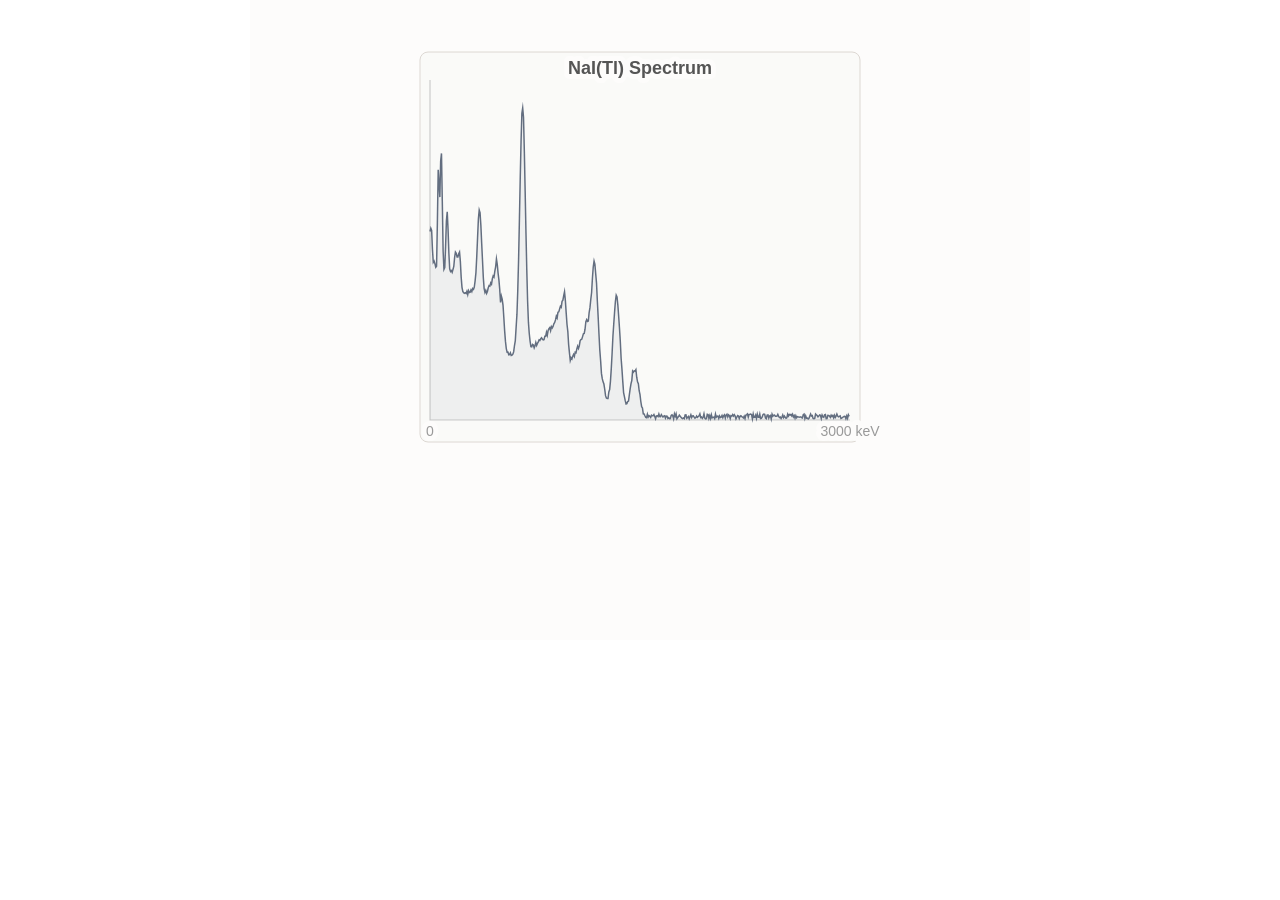
<file: feature-extract/viz.html>
<!DOCTYPE html>
<html>
<head>
<meta charset="utf-8">
<title>Feature Extraction Animation</title>
<style>
  body { margin:0; padding:0; background:transparent; overflow:hidden; }
  canvas { display:block; margin:0 auto; }
</style>
</head>
<body>
<canvas id="c"></canvas>
<script>
(function(){
  var W=780, H=640, dpr=window.devicePixelRatio||1;
  var canvas=document.getElementById('c');
  canvas.width=W*dpr; canvas.height=H*dpr;
  canvas.style.width=W+'px'; canvas.style.height=H+'px';
  var ctx=canvas.getContext('2d');
  ctx.scale(dpr,dpr);

  if(!ctx.roundRect){
    CanvasRenderingContext2D.prototype.roundRect=function(x,y,w,h,r){
      if(typeof r==='number') r=[r,r,r,r]; var tl=r[0]||0;
      this.moveTo(x+tl,y); this.lineTo(x+w-tl,y);
      this.arcTo(x+w,y,x+w,y+tl,tl); this.lineTo(x+w,y+h-tl);
      this.arcTo(x+w,y+h,x+w-tl,y+h,tl); this.lineTo(x+tl,y+h);
      this.arcTo(x,y+h,x,y+h-tl,tl); this.lineTo(x,y+tl);
      this.arcTo(x,y,x+tl,y,tl); this.closePath();
    };
  }

  var SILVER='#636E80', ROSE='#D4988E', SANGUINE='#E0756A', VIOLET='#7B5EC0';
  var CHARCOAL='#3A3D45', BG='#fdfcfb';

  var DARK=false;
  var COLORS_LIGHT={BG:'#fdfcfb',title:'#2a2d35',gray5:'#555',gray4:'#666',gray1:'#888',gray2:'#aaa',gray8:'#bbb',gray7:'#ccc',gray9:'#999',panelFill:'#fafaf8',panelStroke:'#ddd8d3',boxFillC:'#FAEDED',barBg:'#eceae6'};
  var COLORS_DARK={BG:'#1c1d22',title:'#e0e0e4',gray5:'#aaa',gray4:'#999',gray1:'#777',gray2:'#666',gray8:'#555',gray7:'#444',gray9:'#777',panelFill:'#252630',panelStroke:'#3a3c48',boxFillC:'#302028',barBg:'#2a2c34'};
  var C=COLORS_LIGHT;
  window.addEventListener('message',function(e){
    if(e.data&&e.data.type==='theme'){DARK=!!e.data.dark;C=DARK?COLORS_DARK:COLORS_LIGHT;BG=C.BG;}
  });
  try{parent.postMessage({type:'viz-ready'},'*');}catch(e){}

  function ease(t){ return t<0.5?2*t*t:-1+(4-2*t)*t; }
  function clamp01(t){ return t<0?0:t>1?1:t; }
  function lerp(a,b,t){ return a+(b-a)*t; }

  function haloText(text,x,y,fill,hp){
    hp=hp||5; ctx.save();
    ctx.strokeStyle=BG; ctx.lineWidth=hp*2;
    ctx.lineJoin='round'; ctx.miterLimit=2;
    ctx.strokeText(text,x,y);
    ctx.fillStyle=fill; ctx.fillText(text,x,y);
    ctx.restore();
  }

  // ---- Physics-based NaI spectrum (same as barni) ----
  var SPEC_N=512, E_MAX=3000;
  var spectrum=[];
  for(var i=0;i<SPEC_N;i++) spectrum[i]=0;

  function naiSigma(E){ return 1.8*Math.sqrt(Math.max(E,10))/2.355; }
  function addGauss(arr,E,amp){
    var sig=naiSigma(E);
    for(var i=0;i<SPEC_N;i++){
      var e=i*E_MAX/SPEC_N, d=(e-E)/sig;
      arr[i]+=amp*Math.exp(-0.5*d*d);
    }
  }
  function comptonEdge(E){ return E*(2*E/511)/(1+2*E/511); }
  function addCompton(arr,E,amp){
    var Ece=comptonEdge(E);
    for(var i=0;i<SPEC_N;i++){
      var e=i*E_MAX/SPEC_N;
      if(e>Ece+40) continue;
      var s=e/E, kn=1;
      if(s>0&&s<1){ var r=1+s*s/((1-s)*(1+2*E*(1-s)/511)); kn=Math.min(r,3); }
      var fall=1-clamp01((e-Ece)/(naiSigma(Ece)*1.5));
      arr[i]+=amp*0.18*kn*fall;
    }
  }

  var sources=[
    {E:662,amp:1.0},{E:1173,amp:0.55},{E:1332,amp:0.50},
    {E:1461,amp:0.20},{E:59.5,amp:0.45},{E:356,amp:0.35},
    {E:81,amp:0.30},{E:511,amp:0.25},{E:122,amp:0.28}
  ];
  for(var s=0;s<sources.length;s++){
    addGauss(spectrum,sources[s].E,sources[s].amp);
    addCompton(spectrum,sources[s].E,sources[s].amp);
    if(sources[s].E>100){
      var bsE=sources[s].E/(1+2*sources[s].E/511);
      addGauss(spectrum,bsE,sources[s].amp*0.08);
    }
  }
  for(var i=0;i<SPEC_N;i++) spectrum[i]+=0.08*Math.exp(-i*E_MAX/SPEC_N/300)+0.015;
  addGauss(spectrum,75,0.18); addGauss(spectrum,85,0.10); addGauss(spectrum,633,0.06);
  var specMax=0;
  for(var i=0;i<SPEC_N;i++) if(spectrum[i]>specMax) specMax=spectrum[i];
  for(var i=0;i<SPEC_N;i++) spectrum[i]=spectrum[i]/specMax*0.92;
  var specNoise=[];
  for(var i=0;i<SPEC_N;i++) specNoise[i]=(Math.random()-0.5)*0.015;

  // PCA bars (fake eigenvalue magnitudes, decaying)
  var N_PCA=20;
  var pcaBars=[];
  for(var i=0;i<N_PCA;i++) pcaBars[i]=Math.exp(-i*0.18)*(0.8+Math.random()*0.2);

  // BARNI ROI features (peak regions, normalized counts)
  var roiFeatures=[0.85,0.42,0.68,0.30,0.55,0.20,0.72,0.38,0.15,0.48,0.25,0.60];

  // Feature method definitions
  var methods=[
    {name:'Raw Spectra', dim:'2000 ch', color:SILVER, f1_low:0.35, f1_high:0.88, time:120},
    {name:'PCA', dim:'256 \u2192 20 dim', color:VIOLET, f1_low:0.40, f1_high:0.90, time:45},
    {name:'BARNI Peaks', dim:'ROI features', color:SANGUINE, f1_low:0.28, f1_high:0.82, time:30}
  ];

  // ---- Shrink animation: spectrum starts big, shrinks to corner ----
  var SPEC_BIG={sx:180, sy:80, sw:420, sh:340};
  var SHRINK_T0=2.0, SHRINK_T1=3.0;
  function getShrink(t){
    if(t<=SHRINK_T0) return 0;
    if(t>=SHRINK_T1) return 1;
    return ease((t-SHRINK_T0)/(SHRINK_T1-SHRINK_T0));
  }

  // Phase timing
  var P={
    A:0, A_end:2.0,       // Spectrum draws in (big)
    B:3.1, B_end:5.8,     // Three feature branches
    C:5.5, C_end:7.2,     // MLP classifiers
    D:7.0, D_end:10.5,    // F1 comparison
    FADE_START:11.5,
    FADE_END:13.0,
    TOTAL:13.5
  };

  var startTime=null;
  function getT(){ return ((performance.now()/1000)-startTime)%P.TOTAL; }

  function drawArrow(x1,y1,x2,y2,col,lw){
    ctx.strokeStyle=col; ctx.lineWidth=lw||2.25;
    ctx.beginPath(); ctx.moveTo(x1,y1); ctx.lineTo(x2,y2); ctx.stroke();
    var ang=Math.atan2(y2-y1,x2-x1);
    ctx.beginPath(); ctx.moveTo(x2,y2);
    ctx.lineTo(x2-10.5*Math.cos(ang-0.35),y2-10.5*Math.sin(ang-0.35));
    ctx.lineTo(x2-10.5*Math.cos(ang+0.35),y2-10.5*Math.sin(ang+0.35));
    ctx.closePath(); ctx.fillStyle=col; ctx.fill();
  }

  // Layout constants for the three-column arrangement
  // Left column: spectrum panel
  var SPEC_SX=30, SPEC_SY=95, SPEC_SW=240, SPEC_SH=140;
  var SPEC_CX=SPEC_SX+SPEC_SW/2, SPEC_CY=SPEC_SY+SPEC_SH/2;

  // Middle column: feature branch boxes
  var BRANCH_X=310, BRANCH_BW=190, BRANCH_BH=85;
  var BRANCH_Y=[80, 225, 375]; // y positions for three branches

  // MLP boxes (between middle and right columns)
  var MLP_X=540, MLP_W=90, MLP_H=55;

  // Right column: results panels
  var RESULTS_RX=660, RESULTS_RW=110;

  function drawTitle(t){
    var a=ease(clamp01(t/0.6));
    ctx.save(); ctx.globalAlpha=a;
    ctx.font='700 28px "Google Sans","Noto Sans",sans-serif';
    ctx.textAlign='center';
    haloText('Feature Extraction for Radionuclide Identification', W/2, 42, C.title);
    ctx.globalAlpha=1; ctx.restore();
  }

  // Phase A: spectrum
  function drawSpectrum(t){
    var a=ease(clamp01((t-P.A)/1.0));
    if(a<=0) return;
    ctx.save(); ctx.globalAlpha=a;

    var p=getShrink(t);
    var sx=lerp(SPEC_BIG.sx,SPEC_SX,p);
    var sy=lerp(SPEC_BIG.sy,SPEC_SY,p);
    var sw=lerp(SPEC_BIG.sw,SPEC_SW,p);
    var sh=lerp(SPEC_BIG.sh,SPEC_SH,p);

    ctx.fillStyle=C.panelFill; ctx.strokeStyle=C.panelStroke; ctx.lineWidth=1;
    ctx.beginPath(); ctx.roundRect(sx-10,sy-28,sw+20,sh+50,8); ctx.fill(); ctx.stroke();

    ctx.font='600 18px "Google Sans","Noto Sans",sans-serif';
    ctx.textAlign='center';
    haloText('NaI(Tl) Spectrum', sx+sw/2, sy-6, C.gray5);

    // Axes
    ctx.strokeStyle=C.gray7; ctx.lineWidth=1.2;
    ctx.beginPath(); ctx.moveTo(sx,sy); ctx.lineTo(sx,sy+sh); ctx.lineTo(sx+sw,sy+sh); ctx.stroke();

    // Spectrum line
    var drawN=Math.round(SPEC_N*a);
    ctx.beginPath();
    for(var i=0;i<drawN;i++){
      var x=sx+(i/SPEC_N)*sw;
      var v=spectrum[i]+specNoise[i]*a;
      var y=sy+sh-v*sh;
      if(i===0) ctx.moveTo(x,y); else ctx.lineTo(x,y);
    }
    ctx.strokeStyle=SILVER; ctx.lineWidth=1.5;
    ctx.stroke();

    // Fill
    ctx.beginPath(); ctx.moveTo(sx,sy+sh);
    for(var i=0;i<drawN;i++){
      var x=sx+(i/SPEC_N)*sw;
      ctx.lineTo(x,sy+sh-(spectrum[i]+specNoise[i]*a)*sh);
    }
    ctx.lineTo(sx+(drawN-1)/SPEC_N*sw,sy+sh); ctx.closePath();
    ctx.fillStyle=DARK?'rgba(99,110,128,0.15)':'rgba(99,110,128,0.08)'; ctx.fill();

    // Axis labels: just "0" and "3000 keV"
    ctx.font='14px "Noto Sans",sans-serif'; ctx.textAlign='center';
    haloText('0', sx, sy+sh+16, C.gray9);
    haloText('3000 keV', sx+sw, sy+sh+16, C.gray9);

    ctx.globalAlpha=1; ctx.restore();
  }

  // Phase B: three feature branches
  function drawFeatureBranches(t){
    if(t<P.B) return;
    var a=ease(clamp01((t-P.B)/0.8));
    ctx.save();

    // Arrow origin: right side of spectrum panel
    var arrowOriginX=SPEC_SX+SPEC_SW+10;
    var arrowOriginY=SPEC_CY;

    for(var m=0;m<3;m++){
      var delay=m*0.15;
      var ma=ease(clamp01((a-delay)/0.5));
      if(ma<=0) continue;
      ctx.globalAlpha=ma;

      var by=BRANCH_Y[m];
      var method=methods[m];
      var bw=BRANCH_BW, bh=BRANCH_BH;

      // Arrow from spectrum to branch
      drawArrow(arrowOriginX, arrowOriginY, BRANCH_X-4, by+bh/2, C.gray7);

      // Branch box
      ctx.fillStyle=C.panelFill; ctx.strokeStyle=method.color; ctx.lineWidth=2.7;
      ctx.beginPath(); ctx.roundRect(BRANCH_X,by,bw,bh,6); ctx.fill(); ctx.stroke();

      // Method name
      ctx.font='700 18px "Google Sans","Noto Sans",sans-serif';
      ctx.textAlign='center';
      haloText(method.name, BRANCH_X+bw/2, by+28, method.color);

      // Dimension label
      ctx.font='16px "Noto Sans",sans-serif';
      haloText(method.dim, BRANCH_X+bw/2, by+52, C.gray2);

      // Mini visualizations inside box (bars only, no sub-labels)
      if(m===0){
        var barW=1.5, nBars=60;
        var bsX=BRANCH_X+20, bsY=by+58, bsH=20;
        for(var i=0;i<nBars;i++){
          var idx=Math.floor(i/nBars*SPEC_N);
          var v=spectrum[idx]*ma;
          ctx.fillStyle='rgba(99,110,128,'+(0.3+v*0.5)+')';
          ctx.fillRect(bsX+i*(barW+1.2), bsY+bsH-v*bsH, barW, v*bsH);
        }
      } else if(m===1){
        var bsX=BRANCH_X+25, bsY=by+58, bsH=20;
        for(var i=0;i<N_PCA;i++){
          var v=pcaBars[i]*ma;
          var barWp=5;
          ctx.fillStyle='rgba(123,94,192,'+(0.4+v*0.4)+')';
          ctx.fillRect(bsX+i*(barWp+2.5), bsY+bsH-v*bsH, barWp, v*bsH);
        }
      } else {
        var bsX=BRANCH_X+20, bsY=by+58, bsH=20;
        for(var i=0;i<roiFeatures.length;i++){
          var v=roiFeatures[i]*ma;
          var barWr=9;
          ctx.fillStyle='rgba(224,117,106,'+(0.4+v*0.4)+')';
          ctx.fillRect(bsX+i*(barWr+3.5), bsY+bsH-v*bsH, barWr, v*bsH);
        }
      }
    }

    ctx.globalAlpha=1; ctx.restore();
  }

  // Phase C: MLP classifier block
  function drawClassifier(t){
    if(t<P.C) return;
    var a=ease(clamp01((t-P.C)/0.6));
    ctx.save(); ctx.globalAlpha=a;

    var mlpX=MLP_X, mlpW=MLP_W, mlpH=MLP_H;

    for(var m=0;m<3;m++){
      var delay=m*0.1;
      var ca=ease(clamp01((a-delay)/0.4));
      if(ca<=0) continue;
      ctx.globalAlpha=a*ca;

      var by=BRANCH_Y[m]+BRANCH_BH/2-mlpH/2;

      // Arrow from feature box to MLP
      drawArrow(BRANCH_X+BRANCH_BW+4, BRANCH_Y[m]+BRANCH_BH/2, mlpX-4, by+mlpH/2, C.gray7);

      // MLP box
      ctx.fillStyle=C.boxFillC; ctx.strokeStyle=ROSE; ctx.lineWidth=2.25;
      ctx.beginPath(); ctx.roundRect(mlpX,by,mlpW,mlpH,5); ctx.fill(); ctx.stroke();

      ctx.font='700 18px "Google Sans","Noto Sans",sans-serif';
      ctx.textAlign='center';
      haloText('MLP', mlpX+mlpW/2, by+24, ROSE);
      ctx.font='14px "Noto Sans",sans-serif';
      haloText('Classifier', mlpX+mlpW/2, by+42, C.gray7);
    }

    ctx.globalAlpha=1; ctx.restore();
  }

  // Phase D: F1 comparison results
  function drawResults(t){
    if(t<P.D) return;
    var a=ease(clamp01((t-P.D)/0.6));
    ctx.save(); ctx.globalAlpha=a;

    // Results panel at bottom spanning full width
    var rx=40, ry=490, rw=420, rh=130;

    ctx.fillStyle=C.panelFill; ctx.strokeStyle=C.panelStroke; ctx.lineWidth=1;
    ctx.beginPath(); ctx.roundRect(rx,ry,rw,rh,8); ctx.fill(); ctx.stroke();

    ctx.font='600 20px "Google Sans","Noto Sans",sans-serif';
    ctx.textAlign='center';
    haloText('F1-Score (High SNR)', rx+rw/2, ry+24, C.gray4);

    // Horizontal bars
    var barX=rx+120, barMaxW=200, barH=26, barGap=8;
    var barStartY=ry+40;

    for(var m=0;m<3;m++){
      var delay=m*0.15;
      var ba=ease(clamp01(((t-P.D-0.3)-delay)/0.7));
      if(ba<=0) continue;
      ctx.globalAlpha=a*ba;

      var by=barStartY+m*(barH+barGap);
      var method=methods[m];
      var barW=(method.f1_high/1.0)*barMaxW*ba;

      ctx.font='600 16px "Google Sans","Noto Sans",sans-serif';
      ctx.textAlign='right';
      haloText(method.name, barX-8, by+barH/2+5, method.color);

      ctx.fillStyle=C.barBg;
      ctx.beginPath(); ctx.roundRect(barX,by,barMaxW,barH,3); ctx.fill();

      ctx.fillStyle=method.color;
      ctx.beginPath(); ctx.roundRect(barX,by,barW,barH,3); ctx.fill();

      if(ba>0.5){
        ctx.globalAlpha=a*ease(clamp01((ba-0.5)/0.5));
        ctx.font='700 18px "Google Sans","Noto Sans",sans-serif';
        ctx.textAlign='left';
        haloText(method.f1_high.toFixed(2), barX+barW+6, by+barH/2+6, method.color);
      }
    }

    // Training time panel (right side of bottom)
    var tx=480, ty2=ry, tw2=280, th2=130;
    ctx.globalAlpha=a;
    ctx.fillStyle=C.panelFill; ctx.strokeStyle=C.panelStroke; ctx.lineWidth=1;
    ctx.beginPath(); ctx.roundRect(tx,ty2,tw2,th2,8); ctx.fill(); ctx.stroke();

    ctx.font='600 20px "Google Sans","Noto Sans",sans-serif';
    ctx.textAlign='center';
    haloText('Training Time', tx+tw2/2, ty2+24, C.gray4);

    var times=[{name:'Raw',t:120,col:SILVER},{name:'PCA',t:45,col:VIOLET},{name:'BARNI',t:30,col:SANGUINE}];
    var tbX=tx+90, tbMaxW=140, tbH=22, tbGap=8, tbStartY=ty2+40;

    for(var i=0;i<times.length;i++){
      var ta=ease(clamp01((a-i*0.1-0.1)/0.5));
      if(ta<=0) continue;
      ctx.globalAlpha=a*ta;

      var tby=tbStartY+i*(tbH+tbGap);
      var tbw=(times[i].t/120)*tbMaxW*ta;

      ctx.font='600 14px "Google Sans","Noto Sans",sans-serif';
      ctx.textAlign='right';
      haloText(times[i].name, tbX-8, tby+tbH/2+5, times[i].col);

      ctx.fillStyle=C.barBg;
      ctx.beginPath(); ctx.roundRect(tbX,tby,tbMaxW,tbH,3); ctx.fill();
      ctx.fillStyle=times[i].col;
      ctx.beginPath(); ctx.roundRect(tbX,tby,tbw,tbH,3); ctx.fill();
    }

    ctx.globalAlpha=1; ctx.restore();
  }

  function frame(){
    if(startTime===null) startTime=performance.now()/1000;
    var t=getT();
    ctx.clearRect(0,0,W,H); ctx.fillStyle=C.BG; ctx.fillRect(0,0,W,H);

    var fadeIn=clamp01(t/0.8);
    var fadeOut=1-clamp01((t-P.FADE_START)/(P.FADE_END-P.FADE_START));
    var globalFade=Math.min(fadeIn, fadeOut);
    ctx.globalAlpha=ease(globalFade);

    drawSpectrum(t);
    drawFeatureBranches(t);
    drawClassifier(t);
    drawResults(t);

    ctx.globalAlpha=1;
    requestAnimationFrame(frame);
  }
  requestAnimationFrame(frame);
})();
</script>
</body>
</html>
</file>
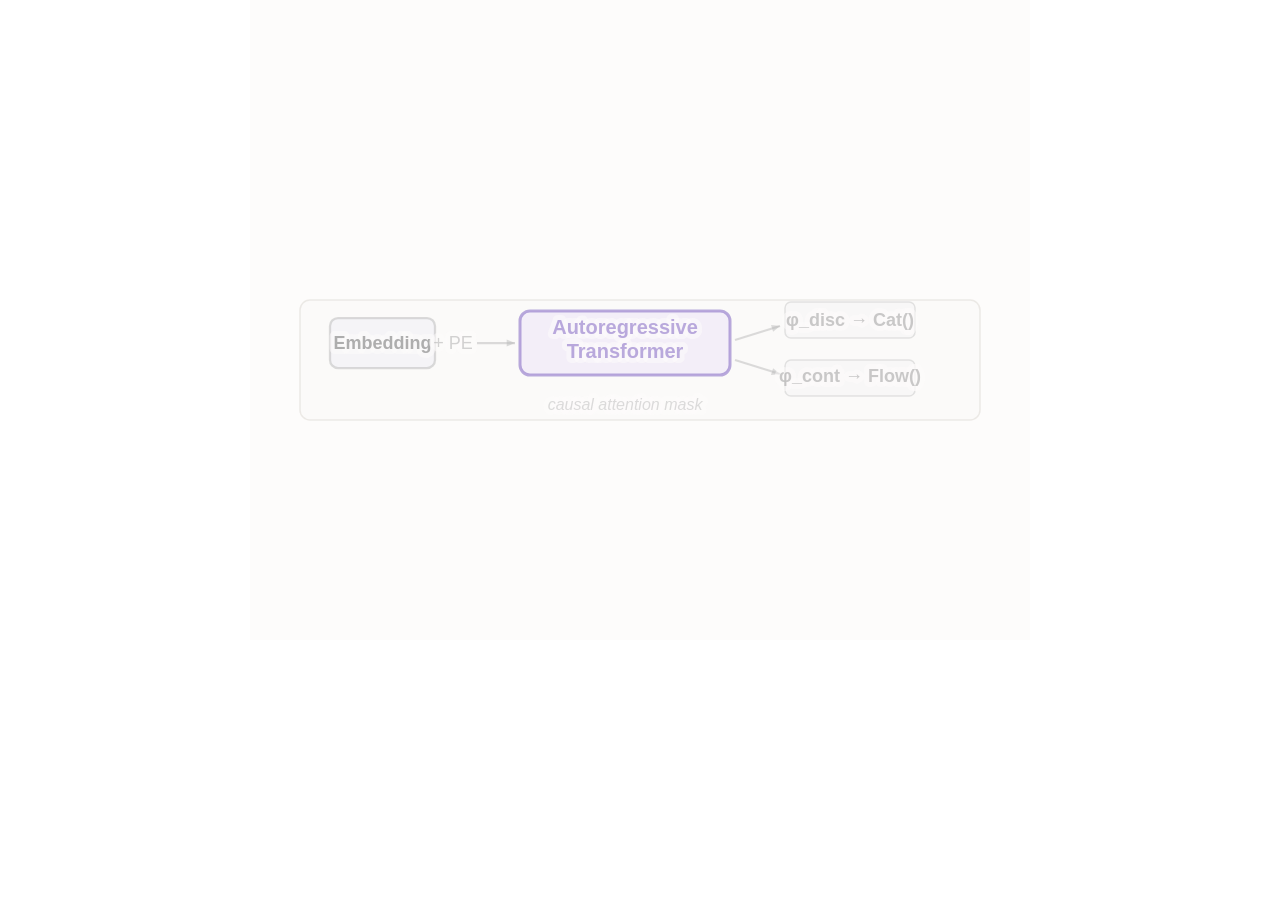
<file: flextpp/viz.html>
<!DOCTYPE html>
<html>
<head>
<meta charset="utf-8">
<title>FlexTPP Animation</title>
<style>
  body { margin: 0; padding: 0; background: transparent; overflow: hidden; }
  canvas { display: block; margin: 0 auto; }
</style>
</head>
<body>
<canvas id="c"></canvas>
<script>
(function(){
  var W = 780, H = 640, dpr = window.devicePixelRatio || 1;
  var canvas = document.getElementById('c');
  canvas.width = W * dpr; canvas.height = H * dpr;
  canvas.style.width = W + 'px'; canvas.style.height = H + 'px';
  var ctx = canvas.getContext('2d');
  ctx.scale(dpr, dpr);

  if(!ctx.roundRect){
    CanvasRenderingContext2D.prototype.roundRect = function(x,y,w,h,r){
      if(typeof r==='number') r=[r,r,r,r];
      var tl=r[0]||0;
      this.moveTo(x+tl,y); this.lineTo(x+w-tl,y);
      this.arcTo(x+w,y,x+w,y+tl,tl); this.lineTo(x+w,y+h-tl);
      this.arcTo(x+w,y+h,x+w-tl,y+h,tl); this.lineTo(x+tl,y+h);
      this.arcTo(x,y+h,x,y+h-tl,tl); this.lineTo(x,y+tl);
      this.arcTo(x,y,x+tl,y,tl); this.closePath();
    };
  }

  var SILVER='#636E80', ROSE='#D4988E', SANGUINE='#E0756A', VIOLET='#7B5EC0';
  var BG='#fdfcfb';
  var CONT_COL=ROSE, DISC_COL='#5656A2';

  var DARK=false;
  var COLORS_LIGHT={BG:'#fdfcfb',title:'#2a2d35',gray1:'#888',gray2:'#aaa',gray3:'#999',gray4:'#666',gray5:'#555',gray6:'#444',gray7:'#ccc',gray8:'#bbb',gray9:'#ddd8d3',panelFill:'#fafaf8',panelStroke:'#ddd8d3',boxFillV:'#EBE4F8',boxFillC:'#FAEDED',boxFillD:'#EEEDF5',headInact:'#f5f5f5',strokeInact:'#ccc',textInact:'#999',textDiscDk:'#3B3B70',embFill:'#f0f0f5',contTextDk:'#E0756A',sepLine:'#bbb'};
  var COLORS_DARK={BG:'#1c1d22',title:'#e0e0e4',gray1:'#777',gray2:'#666',gray3:'#888',gray4:'#999',gray5:'#aaa',gray6:'#ccc',gray7:'#444',gray8:'#555',gray9:'#3a3c48',panelFill:'#252630',panelStroke:'#3a3c48',boxFillV:'#2a2640',boxFillC:'#302028',boxFillD:'#262438',headInact:'#252630',strokeInact:'#3a3c48',textInact:'#666',textDiscDk:'#9090c0',embFill:'#2a2c38',contTextDk:'#ECA49C',sepLine:'#444'};
  var C=COLORS_LIGHT;
  window.addEventListener('message',function(e){
    if(e.data&&e.data.type==='theme'){DARK=!!e.data.dark;C=DARK?COLORS_DARK:COLORS_LIGHT;BG=C.BG;}
  });
  try{parent.postMessage({type:'viz-ready'},'*');}catch(e){}

  function ease(t){ return t<0.5?2*t*t:-1+(4-2*t)*t; }
  function clamp01(t){ return t<0?0:t>1?1:t; }

  // Halo text default stroke: 5px (was 3px)
  function haloText(text,x,y,fill,hp){
    hp=hp||5; ctx.save();
    ctx.strokeStyle=C.BG; ctx.lineWidth=hp*2;
    ctx.lineJoin='round'; ctx.miterLimit=2;
    ctx.strokeText(text,x,y);
    ctx.fillStyle=fill; ctx.fillText(text,x,y);
    ctx.restore();
  }

  // Token definitions — EHR-like events
  var tokens = [
    {text:'Δt=0.012', type:'cont', evStart:true, evLabel:'Day 1'},
    {text:'LAB RESULT', type:'disc'},
    {text:'Serum Glucose', type:'disc'},
    {text:'116.0', type:'cont'},

    {text:'Δt=7.251', type:'cont', evStart:true, evLabel:'Day 8'},
    {text:'PROCEDURE', type:'disc'},
    {text:'Blood coll.', type:'disc'},

    {text:'Δt=0.301', type:'cont', evStart:true, evLabel:'Day 8'},
    {text:'LAB RESULT', type:'disc'},
    {text:'Whole Glucose', type:'disc'},
    {text:'102.0', type:'cont'},

    {text:'Δt=5.24', type:'cont', evStart:true, evLabel:'Day 13'},
    {text:'PROCEDURE', type:'disc'},
    {text:'CBC Panel', type:'disc'},

    {text:'Δt=2.31', type:'cont', evStart:true, evLabel:'Day 15'},
    {text:'LAB RESULT', type:'disc'},
    {text:'HbA1c', type:'disc'},
    {text:'7.2%', type:'cont'}
  ];
  var N_TOK = tokens.length;

  // Compute token widths — using larger font for measurement (18px bold)
  ctx.font = '700 18px "Google Sans","Noto Sans",sans-serif';
  var tokW = tokens.map(function(tok){ return Math.max(90, ctx.measureText(tok.text).width + 28); });

  // Compute appearance times
  var tokTime = [];
  var tt = 1.5;
  for(var i=0; i<N_TOK; i++){
    if(tokens[i].evStart && i>0) tt += 0.4;
    tokTime.push(tt);
    tt += 0.55;
  }
  var GEN_END = tt + 1.0;
  var LOOP = GEN_END + 3.0;

  // Pre-generate random bar heights and density shapes for each token
  var discBars = [];
  var contCurve = [];
  for(var i=0; i<N_TOK; i++){
    var bars = [];
    for(var j=0; j<5; j++) bars.push(0.15 + Math.random()*0.85);
    // Make one bar dominant
    var maxIdx = Math.floor(Math.random()*5);
    bars[maxIdx] = 0.85 + Math.random()*0.15;
    discBars.push(bars);
    // Density: peak position and width
    contCurve.push({mu: 0.3+Math.random()*0.4, sigma: 0.08+Math.random()*0.12});
  }

  // Shifted up since patient badge is removed: was 235, now 185
  var TOK_Y = 185, TOK_H = 48, TOK_GAP = 6, EVENT_XGAP = 22;
  var RIBBON_LEFT = 60;

  // Smooth scroll state
  var scrollX = 0, scrollTarget = 0;

  var startTime = null;
  function getT(){ return ((performance.now()/1000)-startTime) % LOOP; }

  // Title: 30px bold, no subtitle
  function drawTitle(t){
    var a = clamp01(t/0.6);
    ctx.save(); ctx.globalAlpha = ease(a);
    ctx.font = '700 30px "Google Sans","Noto Sans",sans-serif';
    ctx.textAlign = 'center';
    haloText('FlexTPP: Mixed-Type Event Sequences', W/2, 42, C.title);
    ctx.globalAlpha = 1; ctx.restore();
  }

  // Patient badge REMOVED

  function getCurIdx(t){
    var idx = -1;
    for(var i=N_TOK-1; i>=0; i--){ if(t>=tokTime[i]){ idx=i; break; } }
    return idx;
  }

  function drawTokenRibbon(t){
    var curIdx = getCurIdx(t);
    if(curIdx < 0) return;

    // Compute cumulative x positions
    var xpos = [];
    var cx = 0;
    for(var i=0; i<N_TOK; i++){
      if(tokens[i].evStart && i>0) cx += EVENT_XGAP;
      xpos.push(cx);
      cx += tokW[i] + TOK_GAP;
    }

    // Scroll target: keep current token near x=520
    var TARGET_X = 500;
    scrollTarget = Math.max(0, xpos[curIdx] + tokW[curIdx]/2 - TARGET_X);
    // Smooth interpolation
    scrollX += (scrollTarget - scrollX) * 0.08;

    ctx.save();

    // "Generated sequence:" label — 24px (was 14px)
    ctx.font = '600 24px "Google Sans","Noto Sans",sans-serif';
    ctx.textAlign = 'left';
    haloText('Generated sequence:', RIBBON_LEFT, TOK_Y - 55, C.gray5);

    // Type legend — 18px text (was 11px), 18x18 squares (was 12x12)
    ctx.font = '18px "Noto Sans",sans-serif';
    var legX = 480;
    ctx.beginPath(); ctx.roundRect(legX, TOK_Y-72, 18, 18, 4);
    ctx.fillStyle = CONT_COL; ctx.globalAlpha=0.25; ctx.fill();
    ctx.globalAlpha=1;
    ctx.strokeStyle=CONT_COL; ctx.lineWidth=2.25; ctx.stroke();
    haloText('continuous', legX+24, TOK_Y-56, C.gray1);

    legX += 140;
    ctx.beginPath(); ctx.roundRect(legX, TOK_Y-72, 18, 18, 4);
    ctx.fillStyle = DISC_COL; ctx.globalAlpha=0.25; ctx.fill();
    ctx.globalAlpha=1;
    ctx.strokeStyle=DISC_COL; ctx.lineWidth=2.25; ctx.stroke();
    haloText('discrete', legX+24, TOK_Y-56, C.gray1);

    // Draw event separators and labels
    for(var i=0; i<N_TOK; i++){
      if(!tokens[i].evStart) continue;
      if(t < tokTime[i]) continue;
      var ap = clamp01((t - tokTime[i])/0.3);
      var x = RIBBON_LEFT + xpos[i] - scrollX;
      if(x < 20 || x > W-20) continue;
      ctx.globalAlpha = ease(ap) * 0.6;
      if(i > 0){
        ctx.setLineDash([4,4]);
        ctx.strokeStyle = C.sepLine;
        ctx.lineWidth = 1.5;
        ctx.beginPath();
        ctx.moveTo(x-EVENT_XGAP/2, TOK_Y-40);
        ctx.lineTo(x-EVENT_XGAP/2, TOK_Y+TOK_H+10);
        ctx.stroke();
        ctx.setLineDash([]);
      }
      ctx.globalAlpha = ease(ap);
      // Day labels: 18px (was 11px)
      ctx.font = '500 18px "Google Sans","Noto Sans",sans-serif';
      ctx.textAlign = 'left';
      haloText(tokens[i].evLabel, x, TOK_Y-28, C.gray1);
    }

    // Draw tokens
    for(var i=0; i<=curIdx; i++){
      var ap = clamp01((t - tokTime[i])/0.25);
      if(ap <= 0) continue;
      var ea = ease(ap);
      var x = RIBBON_LEFT + xpos[i] - scrollX;
      var w = tokW[i];

      if(x+w < 10 || x > W-10) continue;

      var isCur = (i === curIdx);
      var col = tokens[i].type === 'cont' ? CONT_COL : DISC_COL;

      // Token box — TOK_H=48 (was 34)
      ctx.globalAlpha = ea * (isCur ? 1 : 0.85);
      ctx.fillStyle = tokens[i].type === 'cont' ? C.boxFillC : C.boxFillD;
      ctx.strokeStyle = col;
      ctx.lineWidth = isCur ? 3.75 : 2.25;
      ctx.beginPath(); ctx.roundRect(x, TOK_Y, w*ea, TOK_H, 8);
      ctx.fill(); ctx.stroke();

      // Pulse glow on current
      if(isCur && ap > 0.5){
        var pulse = 0.5 + 0.5*Math.sin(t*5);
        ctx.globalAlpha = pulse * 0.15;
        ctx.fillStyle = col;
        ctx.beginPath(); ctx.roundRect(x-4, TOK_Y-4, w+8, TOK_H+8, 10);
        ctx.fill();
        ctx.globalAlpha = ea;
      }

      // Token text — 18px bold (was 12px)
      if(ea > 0.6){
        var ta = clamp01((ea-0.6)/0.4);
        ctx.globalAlpha = ta * (isCur ? 1 : 0.85);
        ctx.font = '700 18px "Google Sans","Noto Sans",sans-serif';
        ctx.textAlign = 'center';
        haloText(tokens[i].text, x+w/2, TOK_Y+TOK_H/2+6, col === CONT_COL ? C.contTextDk : C.textDiscDk);
      }

      // Type sub-labels REMOVED (cont/disc below tokens)
    }

    ctx.globalAlpha = 1;
    ctx.restore();
  }

  function drawArchitecture(t){
    var a = clamp01((t-0.8)/0.6);
    if(a<=0) return;
    ctx.save(); ctx.globalAlpha = ease(a);

    // Shifted up from 340 to 300; enlarged height from 90 to 120
    var ay = 300, ah = 120;
    var curIdx = getCurIdx(t);
    var curType = curIdx>=0 ? tokens[curIdx].type : null;

    // Background panel
    ctx.fillStyle = C.panelFill;
    ctx.strokeStyle = C.panelStroke;
    ctx.lineWidth = 1.5;
    ctx.beginPath(); ctx.roundRect(50, ay, 680, ah, 10);
    ctx.fill(); ctx.stroke();

    // Embedding block — enlarged
    var bx=80, by=ay+18, bw=105, bh=50;
    ctx.fillStyle=C.embFill; ctx.strokeStyle=C.gray8; ctx.lineWidth=2.25;
    ctx.beginPath(); ctx.roundRect(bx,by,bw,bh,8); ctx.fill(); ctx.stroke();
    // Embedding label: 18px (was 11px)
    ctx.font='600 18px "Google Sans","Noto Sans",sans-serif'; ctx.textAlign='center';
    haloText('Embedding',bx+bw/2,by+bh/2+6,C.gray4);

    // + PE: 18px (was 11px)
    ctx.font='18px "Noto Sans",sans-serif';
    haloText('+ PE',bx+bw+18,by+bh/2+6,C.gray2);

    // Arrow from embedding to transformer
    drawArrow(bx+bw+42, by+bh/2, bx+bw+80, by+bh/2, C.gray8);

    // Transformer block — enlarged
    var tx=bx+bw+85, tw=210, tbh=bh+14;
    ctx.fillStyle=C.boxFillV; ctx.strokeStyle=VIOLET; ctx.lineWidth=3;
    ctx.beginPath(); ctx.roundRect(tx,by-7,tw,tbh,10); ctx.fill(); ctx.stroke();
    // Transformer label: 20px bold (was 13px)
    ctx.font='700 20px "Google Sans","Noto Sans",sans-serif'; ctx.textAlign='center';
    haloText('Autoregressive',tx+tw/2,by+16,VIOLET);
    haloText('Transformer',tx+tw/2,by+40,VIOLET);

    // Arrows to heads
    var headY = by+tbh/2;
    drawArrow(tx+tw+5, headY-10, tx+tw+50, headY-24, C.gray8);
    drawArrow(tx+tw+5, headY+10, tx+tw+50, headY+24, C.gray8);

    // Discrete head — enlarged
    var dx=tx+tw+55, dw=130;
    var discActive = curType==='disc';
    ctx.fillStyle = discActive?C.boxFillD:C.headInact;
    ctx.strokeStyle = discActive?DISC_COL:C.strokeInact;
    ctx.lineWidth = discActive?3:1.5;
    ctx.beginPath(); ctx.roundRect(dx,by-16,dw,36,6); ctx.fill(); ctx.stroke();
    // Head label: 18px (was 11px)
    ctx.font='600 18px "Google Sans","Noto Sans",sans-serif'; ctx.textAlign='center';
    haloText('φ_disc → Cat()',dx+dw/2,by+8,discActive?C.textDiscDk:C.textInact);

    // Continuous head — enlarged
    var cy2=by+bh-8;
    var contActive = curType==='cont';
    ctx.fillStyle = contActive?C.boxFillC:C.headInact;
    ctx.strokeStyle = contActive?CONT_COL:C.strokeInact;
    ctx.lineWidth = contActive?3:1.5;
    ctx.beginPath(); ctx.roundRect(dx,cy2,dw,36,6); ctx.fill(); ctx.stroke();
    // Head label: 18px (was 11px)
    ctx.font='600 18px "Google Sans","Noto Sans",sans-serif'; ctx.textAlign='center';
    haloText('φ_cont → Flow()',dx+dw/2,cy2+22,contActive?C.contTextDk:C.textInact);

    // Causal mask note: 16px (was 10px)
    ctx.font='italic 16px "Noto Sans",sans-serif'; ctx.textAlign='center';
    haloText('causal attention mask',tx+tw/2,ay+ah-10,C.gray8);

    ctx.globalAlpha=1; ctx.restore();
  }

  // Arrow with 50% larger heads and 50% thicker lines
  function drawArrow(x1,y1,x2,y2,col){
    ctx.strokeStyle=col; ctx.lineWidth=2.25;
    ctx.beginPath(); ctx.moveTo(x1,y1); ctx.lineTo(x2,y2); ctx.stroke();
    var ang=Math.atan2(y2-y1,x2-x1);
    var aLen = 9; // was 6, now 50% larger
    ctx.beginPath();
    ctx.moveTo(x2,y2);
    ctx.lineTo(x2-aLen*Math.cos(ang-0.4),y2-aLen*Math.sin(ang-0.4));
    ctx.lineTo(x2-aLen*Math.cos(ang+0.4),y2-aLen*Math.sin(ang+0.4));
    ctx.closePath();
    ctx.fillStyle=col; ctx.fill();
  }

  function drawDistributions(t){
    var curIdx = getCurIdx(t);
    if(curIdx < 0) return;
    var a = clamp01((t - tokTime[curIdx])/0.3);
    if(a<=0) return;

    ctx.save(); ctx.globalAlpha = ease(a);
    // Shifted up from 455 to 438, slightly taller
    var py = 438, pw = 295, ph = 160;

    // Discrete distribution panel
    var dx = 70;
    ctx.fillStyle=C.panelFill; ctx.strokeStyle=C.panelStroke; ctx.lineWidth=1.5;
    ctx.beginPath(); ctx.roundRect(dx,py,pw,ph,10); ctx.fill(); ctx.stroke();
    // Panel header: 20px (was 12px)
    ctx.font='600 20px "Google Sans","Noto Sans",sans-serif'; ctx.textAlign='center';
    haloText('Discrete Head: Categorical', dx+pw/2, py+24, DISC_COL);

    // Bar chart
    var bars = discBars[curIdx];
    var barW = 38, barGap = 10, barMaxH = 85;
    var bx0 = dx + (pw - (bars.length*(barW+barGap)-barGap))/2;
    var barBase = py+ph-28;
    var labels = ['Lab','Proc','Med','Diag','EOS'];
    for(var j=0; j<bars.length; j++){
      var bh = bars[j]*barMaxH*ease(a);
      var bx = bx0 + j*(barW+barGap);
      ctx.fillStyle = DISC_COL;
      ctx.globalAlpha = ease(a) * (tokens[curIdx].type==='disc'?0.7:0.25);
      ctx.beginPath(); ctx.roundRect(bx, barBase-bh, barW, bh, 4); ctx.fill();
      ctx.globalAlpha = ease(a);
      // Bar labels: 16px (was 9px)
      ctx.font='16px "Noto Sans",sans-serif'; ctx.textAlign='center';
      haloText(labels[j], bx+barW/2, barBase+17, C.gray2);
    }

    // Continuous distribution panel
    var cx2 = 415;
    ctx.globalAlpha = ease(a);
    ctx.fillStyle=C.panelFill; ctx.strokeStyle=C.panelStroke; ctx.lineWidth=1.5;
    ctx.beginPath(); ctx.roundRect(cx2,py,pw,ph,10); ctx.fill(); ctx.stroke();
    // Panel header: 20px (was 12px)
    ctx.font='600 20px "Google Sans","Noto Sans",sans-serif'; ctx.textAlign='center';
    haloText('Continuous Head: NF Density', cx2+pw/2, py+24, CONT_COL);

    // Density curve
    var crvLeft=cx2+25, crvRight=cx2+pw-25, crvBase=py+ph-30, crvTop=py+42;
    var crvH=crvBase-crvTop;
    var cc = contCurve[curIdx];
    ctx.beginPath();
    ctx.moveTo(crvLeft, crvBase);
    var contAlpha = tokens[curIdx].type==='cont' ? 0.7 : 0.25;
    for(var px=0; px<=1; px+=0.01){
      var xp = crvLeft + px*(crvRight-crvLeft);
      var g = Math.exp(-0.5*Math.pow((px-cc.mu)/cc.sigma,2));
      var yp = crvBase - g*crvH*0.85*ease(a);
      ctx.lineTo(xp, yp);
    }
    ctx.lineTo(crvRight, crvBase);
    ctx.closePath();
    ctx.fillStyle = CONT_COL;
    ctx.globalAlpha = ease(a)*contAlpha*0.3;
    ctx.fill();
    ctx.globalAlpha = ease(a)*contAlpha;
    ctx.strokeStyle = CONT_COL;
    ctx.lineWidth = 3;
    // Redraw just the curve part (not the base line)
    ctx.beginPath();
    for(var px=0; px<=1; px+=0.01){
      var xp = crvLeft + px*(crvRight-crvLeft);
      var g = Math.exp(-0.5*Math.pow((px-cc.mu)/cc.sigma,2));
      var yp = crvBase - g*crvH*0.85*ease(a);
      if(px===0) ctx.moveTo(xp,yp); else ctx.lineTo(xp,yp);
    }
    ctx.stroke();

    // Axis line
    ctx.globalAlpha = ease(a)*0.4;
    ctx.strokeStyle=C.gray7; ctx.lineWidth=1.5;
    ctx.beginPath(); ctx.moveTo(crvLeft,crvBase); ctx.lineTo(crvRight,crvBase); ctx.stroke();
    // Axis label: 16px (was 9px)
    ctx.font='16px "Noto Sans",sans-serif'; ctx.textAlign='center';
    ctx.globalAlpha = ease(a);
    haloText('value', cx2+pw/2, crvBase+18, C.gray2);

    // Current prediction label — 18px (was 11px)
    if(curIdx >= 0){
      ctx.font='500 18px "Noto Sans",sans-serif'; ctx.textAlign='center';
      var predText = 'Predicting: ' + tokens[curIdx].text + ' (' + tokens[curIdx].type + ')';
      haloText(predText, W/2, py+ph+24, C.gray1);
    }

    ctx.globalAlpha=1; ctx.restore();
  }

  function frame(){
    if(startTime===null) startTime=performance.now()/1000;
    var t=getT();
    ctx.clearRect(0,0,W,H);
    ctx.fillStyle=C.BG; ctx.fillRect(0,0,W,H);

    // drawPatientBadge removed
    drawTokenRibbon(t);
    drawArchitecture(t);
    drawDistributions(t);

    requestAnimationFrame(frame);
  }
  requestAnimationFrame(frame);
})();
</script>
</body>
</html>
</file>
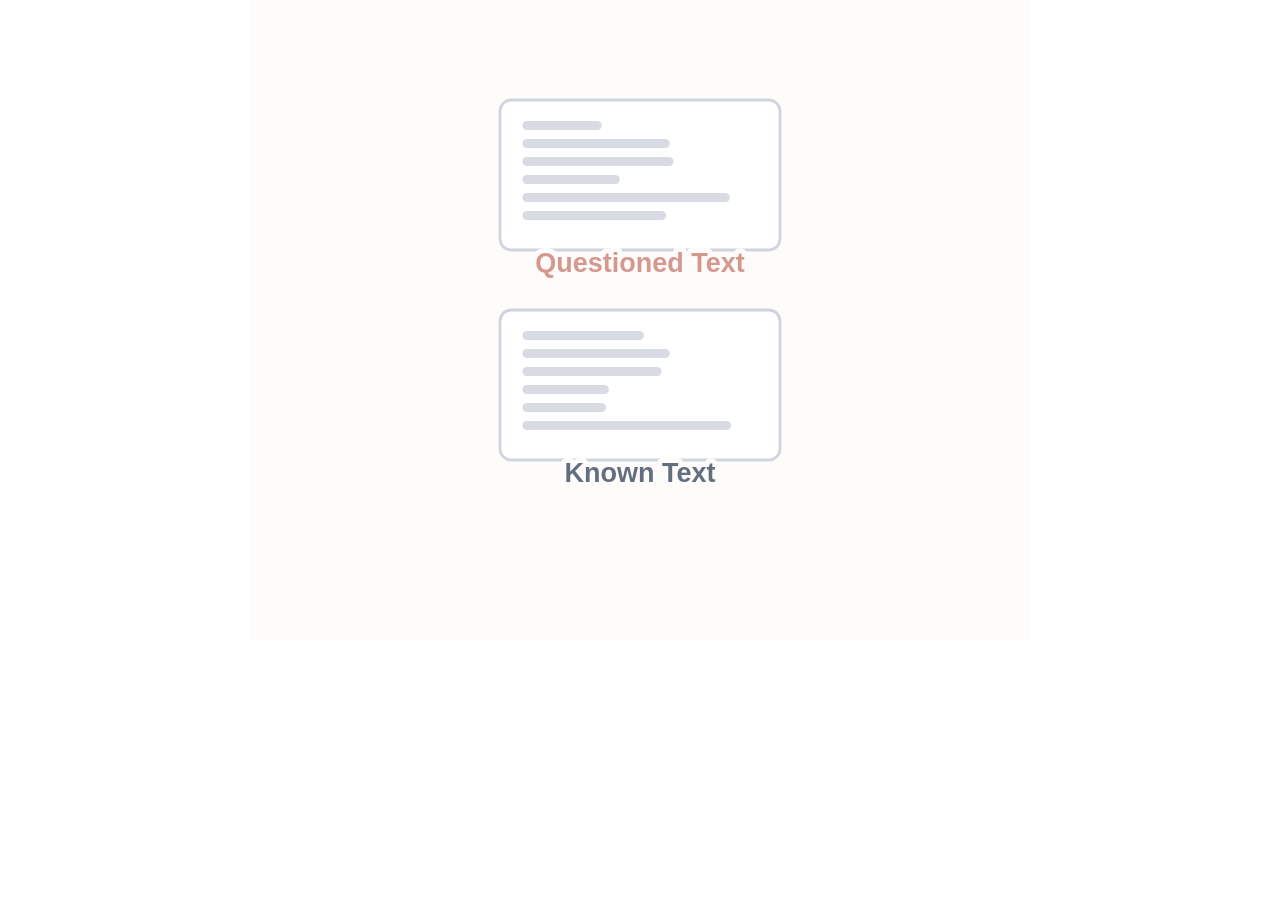
<file: slr/viz.html>
<!DOCTYPE html>
<html>
<head>
<meta charset="utf-8">
<title>Score-based LR Animation</title>
<style>
  body { margin:0; padding:0; background:transparent; overflow:hidden; }
  canvas { display:block; margin:0 auto; }
</style>
</head>
<body>
<canvas id="c"></canvas>
<script>
(function(){
  var W=780, H=640, dpr=window.devicePixelRatio||1;
  var canvas=document.getElementById('c');
  canvas.width=W*dpr; canvas.height=H*dpr;
  canvas.style.width=W+'px'; canvas.style.height=H+'px';
  var ctx=canvas.getContext('2d');
  ctx.scale(dpr,dpr);

  if(!ctx.roundRect){
    CanvasRenderingContext2D.prototype.roundRect=function(x,y,w,h,r){
      if(typeof r==='number') r=[r,r,r,r]; var tl=r[0]||0;
      this.moveTo(x+tl,y); this.lineTo(x+w-tl,y);
      this.arcTo(x+w,y,x+w,y+tl,tl); this.lineTo(x+w,y+h-tl);
      this.arcTo(x+w,y+h,x+w-tl,y+h,tl); this.lineTo(x+tl,y+h);
      this.arcTo(x,y+h,x,y+h-tl,tl); this.lineTo(x,y+tl);
      this.arcTo(x,y,x+tl,y,tl); this.closePath();
    };
  }

  var SILVER='#636E80', ROSE='#D4988E', SANGUINE='#E0756A', VIOLET='#7B5EC0';
  var CHARCOAL='#3A3D45', BG='#fdfcfb';

  var DARK=false;
  var COLORS_LIGHT={BG:'#fdfcfb',title:'#2a2d35',gray5:'#555',gray4:'#444',gray1:'#888',gray2:'#aaa',gray8:'#bbb',gray7:'#ccc',panelFill:'#fafaf8',panelStroke:'#ddd8d3',boxFillV:'#EBE4F8',boxFillC:'#FAEDED',docPage:'#fff',docStroke:'#d0d4dc',docLines:'#d8dbe3',vecFillQ:'#FAEDED',vecStrokeQ:ROSE,vecFillK:'#e8eaed',lrBg:'#fdf0f0',saFill:'rgba(224,117,106,0.15)',daFill:'rgba(58,61,69,0.10)'};
  var COLORS_DARK={BG:'#1c1d22',title:'#e0e0e4',gray5:'#aaa',gray4:'#ccc',gray1:'#777',gray2:'#666',gray8:'#555',gray7:'#444',panelFill:'#252630',panelStroke:'#3a3c48',boxFillV:'#2a2640',boxFillC:'#302028',docPage:'#252630',docStroke:'#3a3c48',docLines:'#3a3c48',vecFillQ:'#302028',vecStrokeQ:ROSE,vecFillK:'#262438',lrBg:'#2a2028',saFill:'rgba(224,117,106,0.20)',daFill:'rgba(160,160,170,0.12)'};
  var C=COLORS_LIGHT;
  window.addEventListener('message',function(e){
    if(e.data&&e.data.type==='theme'){DARK=!!e.data.dark;C=DARK?COLORS_DARK:COLORS_LIGHT;BG=C.BG;}
  });
  try{parent.postMessage({type:'viz-ready'},'*');}catch(e){}

  function ease(t){ return t<0.5?2*t*t:-1+(4-2*t)*t; }
  function clamp01(t){ return t<0?0:t>1?1:t; }
  function lerp(a,b,t){ return a+(b-a)*t; }

  function haloText(text,x,y,fill,hp){
    hp=hp||5; ctx.save();
    ctx.strokeStyle=BG; ctx.lineWidth=hp*2;
    ctx.lineJoin='round'; ctx.miterLimit=2;
    ctx.strokeText(text,x,y);
    ctx.fillStyle=fill; ctx.fillText(text,x,y);
    ctx.restore();
  }

  function drawArrow(x1,y1,x2,y2,col,lw){
    ctx.strokeStyle=col; ctx.lineWidth=(lw||1.5)*1.5;
    ctx.beginPath(); ctx.moveTo(x1,y1); ctx.lineTo(x2,y2); ctx.stroke();
    var ang=Math.atan2(y2-y1,x2-x1);
    var headLen=10.5;
    ctx.beginPath(); ctx.moveTo(x2,y2);
    ctx.lineTo(x2-headLen*Math.cos(ang-0.35),y2-headLen*Math.sin(ang-0.35));
    ctx.lineTo(x2-headLen*Math.cos(ang+0.35),y2-headLen*Math.sin(ang+0.35));
    ctx.closePath(); ctx.fillStyle=col; ctx.fill();
  }

  function gauss(x,mu,sig){ var d=(x-mu)/sig; return Math.exp(-0.5*d*d); }

  // Fake "text lines" for document visuals
  var textLinesQ=[], textLinesK=[];
  for(var i=0;i<6;i++){
    textLinesQ.push(0.3+Math.random()*0.65);
    textLinesK.push(0.3+Math.random()*0.65);
  }

  // Fake embedding bars
  var embQ=[], embK=[];
  for(var i=0;i<12;i++){
    embQ.push((Math.random()-0.5)*2);
    embK.push((Math.random()-0.5)*2);
    embK[i]=embQ[i]*0.7+(Math.random()-0.5)*0.8;
  }

  var scoreVal=0.23;
  var saMu=0.18, saSig=0.10;
  var daMu=0.55, daSig=0.14;
  var pSa=gauss(scoreVal,saMu,saSig);
  var pDa=gauss(scoreVal,daMu,daSig);
  var LR=(pSa/pDa).toFixed(1);

  // ---- Dynamic Layout: Present Big Then Shrink ----

  // Shrink 1: Documents (big centered -> small left column)
  var QDOC_BIG  = {x:250, y:100, w:280, h:150};
  var QDOC_SMALL= {x:30,  y:75,  w:150, h:95};
  var KDOC_BIG  = {x:250, y:310, w:280, h:150};
  var KDOC_SMALL= {x:30,  y:200, w:150, h:95};
  var SHRINK1_T0=2.5, SHRINK1_T1=3.5;

  function getShrink1(t){
    if(t<=SHRINK1_T0) return 0;
    if(t>=SHRINK1_T1) return 1;
    return ease((t-SHRINK1_T0)/(SHRINK1_T1-SHRINK1_T0));
  }
  function lerpRect(big,small,p){
    return {x:lerp(big.x,small.x,p), y:lerp(big.y,small.y,p),
            w:lerp(big.w,small.w,p), h:lerp(big.h,small.h,p)};
  }

  // Distribution plot (fixed position, no shrink)
  var plotX=30, plotY=355, plotW=540, plotH=220;

  // Fixed layout (appear after shrink 1)
  var modelW=140, modelH=130;
  var modelX=260, modelY=108;
  var vecW=30, vecH=70;
  var vecX=450;
  var scoreW=130, scoreH=70;
  var scoreBX=540, scoreBY=138;

  // LR result panel
  var lrW=170, lrH=210;
  var lrX=595, lrY=355;

  // Phase timing (first shrink only)
  var P={
    A:0, A_end:2.5,           // Two text documents appear (BIG)
    // SHRINK1: 2.5-3.5
    B:3.6, B_end:5.5,         // Embedding model + vectors
    C:5.2, C_end:6.8,         // Distance -> score
    D:6.5, D_end:9.2,         // Score distributions + LR
    E:8.8, E_end:10.8,        // LR result interpretation
    FADE_START:11.5,
    FADE_END:12.8,
    TOTAL:13.5
  };

  var startTime=null;
  function getT(){ return ((performance.now()/1000)-startTime)%P.TOTAL; }

  // Title
  function drawTitle(t){
    var a=ease(clamp01(t/0.6));
    ctx.save(); ctx.globalAlpha=a;
    ctx.font='700 28px "Google Sans","Noto Sans",sans-serif';
    ctx.textAlign='center';
    haloText('Score-based Likelihood Ratios', W/2, 38, C.title);
    ctx.globalAlpha=1; ctx.restore();
  }

  // Draw a mini "document" with fake text lines (scalable)
  function drawDoc(x,y,w,h,lines,label,labelCol,a){
    ctx.save(); ctx.globalAlpha=a;
    var sc=w/150; // scale relative to SMALL doc width

    // Page
    ctx.fillStyle=C.docPage; ctx.strokeStyle=C.docStroke; ctx.lineWidth=Math.max(1,1.5*Math.min(sc,2));
    ctx.beginPath(); ctx.roundRect(x,y,w,h,Math.min(6*sc,12)); ctx.fill(); ctx.stroke();

    // Fake text lines — scale spacing to fit within height
    var topPad=Math.min(16*sc, h*0.14);
    var lx=x+Math.min(12*sc, w*0.08), lw=w-2*Math.min(12*sc, w*0.08);
    var availH=h-topPad*2;
    var lineH=Math.min(16*sc, availH/lines.length);
    var lineThick=Math.max(4, lineH*0.5);
    var ly=y+topPad;

    for(var i=0;i<lines.length;i++){
      var lineW=lines[i]*lw;
      ctx.fillStyle=C.docLines;
      ctx.beginPath(); ctx.roundRect(lx, ly+i*lineH, lineW, lineThick, Math.min(3*sc,lineThick/2)); ctx.fill();
    }

    // Label below (capped scale for label)
    var labelSc=Math.min(sc, 1.5);
    ctx.font='600 '+Math.max(18,Math.round(18*labelSc))+'px "Google Sans","Noto Sans",sans-serif';
    ctx.textAlign='center';
    haloText(label, x+w/2, y+h+Math.min(22, 18*labelSc), labelCol);

    ctx.globalAlpha=1; ctx.restore();
  }

  // Phase A: two documents (dynamic position)
  function drawDocuments(t){
    var a=ease(clamp01((t-P.A)/0.8));
    if(a<=0) return;

    var p1=getShrink1(t);
    var qr=lerpRect(QDOC_BIG, QDOC_SMALL, p1);
    var kr=lerpRect(KDOC_BIG, KDOC_SMALL, p1);

    var qa=ease(clamp01(a/0.6));
    drawDoc(qr.x, qr.y, qr.w, qr.h, textLinesQ, 'Questioned Text', ROSE, qa);

    var ka2=ease(clamp01((a-0.3)/0.6));
    drawDoc(kr.x, kr.y, kr.w, kr.h, textLinesK, 'Known Text', SILVER, ka2);
  }

  // Phase B: embedding model + vectors (fixed positions, appear after shrink 1)
  function drawEmbedding(t){
    if(t<P.B) return;
    var a=ease(clamp01((t-P.B)/0.8));
    ctx.save();

    // Arrows from docs to model
    var aa=ease(clamp01(a/0.4));
    ctx.globalAlpha=aa;
    var qDocR=QDOC_SMALL, kDocR=KDOC_SMALL;
    drawArrow(qDocR.x+qDocR.w+5, qDocR.y+qDocR.h/2, modelX-6, modelY+35, C.gray7);
    drawArrow(kDocR.x+kDocR.w+5, kDocR.y+kDocR.h/2, modelX-6, modelY+modelH-35, C.gray7);

    // Model box
    var ma=ease(clamp01((a-0.1)/0.5));
    ctx.globalAlpha=ma;
    ctx.fillStyle=C.boxFillV; ctx.strokeStyle=VIOLET; ctx.lineWidth=2.5;
    ctx.beginPath(); ctx.roundRect(modelX,modelY,modelW,modelH,10); ctx.fill(); ctx.stroke();

    ctx.font='700 20px "Google Sans","Noto Sans",sans-serif';
    ctx.textAlign='center';
    haloText('Stylometric', modelX+modelW/2, modelY+40, VIOLET);
    haloText('Embedding', modelX+modelW/2, modelY+62, VIOLET);

    ctx.font='16px "Noto Sans",sans-serif';
    haloText('Style Features', modelX+modelW/2, modelY+90, C.gray2);

    // Output vectors
    var va=ease(clamp01((a-0.4)/0.5));
    if(va>0){
      ctx.globalAlpha=va;
      drawArrow(modelX+modelW+6, modelY+35, vecX-6, modelY+10, C.gray7);
      drawArrow(modelX+modelW+6, modelY+modelH-35, vecX-6, modelY+modelH-10, C.gray7);

      // Questioned embedding vector
      var vy1=modelY-30;
      ctx.fillStyle=C.vecFillQ; ctx.strokeStyle=C.vecStrokeQ; ctx.lineWidth=1.5;
      ctx.beginPath(); ctx.roundRect(vecX,vy1,vecW,vecH,4); ctx.fill(); ctx.stroke();
      for(var i=0;i<12;i++){
        var v=embQ[i];
        var c=v>0?'rgba(212,152,142,'+(0.3+Math.abs(v)*0.35)+')':'rgba(99,110,128,'+(0.3+Math.abs(v)*0.35)+')';
        ctx.fillStyle=c;
        ctx.fillRect(vecX+3, vy1+3+i*(vecH-6)/12, vecW-6, (vecH-6)/12-1);
      }
      ctx.font='16px "Noto Sans",sans-serif'; ctx.textAlign='center';
      haloText('e_Q', vecX+vecW/2, vy1-8, ROSE);

      // Known embedding vector
      var vy2=modelY+modelH-vecH+30;
      ctx.fillStyle=C.vecFillK; ctx.strokeStyle=SILVER; ctx.lineWidth=1.5;
      ctx.beginPath(); ctx.roundRect(vecX,vy2,vecW,vecH,4); ctx.fill(); ctx.stroke();
      for(var i=0;i<12;i++){
        var v=embK[i];
        var c=v>0?'rgba(212,152,142,'+(0.3+Math.abs(v)*0.35)+')':'rgba(99,110,128,'+(0.3+Math.abs(v)*0.35)+')';
        ctx.fillStyle=c;
        ctx.fillRect(vecX+3, vy2+3+i*(vecH-6)/12, vecW-6, (vecH-6)/12-1);
      }
      ctx.font='16px "Noto Sans",sans-serif'; ctx.textAlign='center';
      haloText('e_K', vecX+vecW/2, vy2-8, SILVER);
    }

    ctx.globalAlpha=1; ctx.restore();
  }

  // Phase C: distance -> score (fixed positions)
  function drawScore(t){
    if(t<P.C) return;
    var a=ease(clamp01((t-P.C)/0.7));
    ctx.save(); ctx.globalAlpha=a;

    drawArrow(vecX+vecW+5, modelY+25, scoreBX-6, scoreBY+20, C.gray7);
    drawArrow(vecX+vecW+5, modelY+modelH-25, scoreBX-6, scoreBY+scoreH-20, C.gray7);

    ctx.fillStyle=C.panelFill; ctx.strokeStyle=C.panelStroke; ctx.lineWidth=1.5;
    ctx.beginPath(); ctx.roundRect(scoreBX,scoreBY,scoreW,scoreH,8); ctx.fill(); ctx.stroke();

    ctx.font='600 18px "Google Sans","Noto Sans",sans-serif';
    ctx.textAlign='center';
    haloText('Distance Score', scoreBX+scoreW/2, scoreBY+22, C.gray5);

    ctx.font='16px "Noto Sans",sans-serif';
    haloText('d(e_Q, e_K)', scoreBX+scoreW/2, scoreBY+40, C.gray2);

    var va=ease(clamp01((a-0.3)/0.5));
    if(va>0){
      ctx.globalAlpha=a*va;
      ctx.font='700 24px "Google Sans","Noto Sans",sans-serif';
      haloText('s = '+scoreVal.toFixed(2), scoreBX+scoreW/2, scoreBY+63, VIOLET);
    }

    ctx.globalAlpha=1; ctx.restore();
  }

  // Phase D: score distributions (fixed position)
  function drawDistributions(t){
    if(t<P.D) return;
    var a=ease(clamp01((t-P.D)/0.8));
    ctx.save(); ctx.globalAlpha=a;

    // Distribution plot area
    ctx.fillStyle=C.panelFill; ctx.strokeStyle=C.panelStroke; ctx.lineWidth=1.5;
    ctx.beginPath(); ctx.roundRect(plotX-10,plotY-30,plotW+20,plotH+60,10); ctx.fill(); ctx.stroke();

    // "Score-based Likelihood Ratio" label
    ctx.font='600 22px "Google Sans","Noto Sans",sans-serif';
    ctx.textAlign='center';
    haloText('Score-based Likelihood Ratio', plotX+plotW/2, plotY-6, C.gray4);

    // Axes
    ctx.strokeStyle=C.gray7; ctx.lineWidth=1.5;
    ctx.beginPath(); ctx.moveTo(plotX,plotY); ctx.lineTo(plotX,plotY+plotH); ctx.lineTo(plotX+plotW,plotY+plotH); ctx.stroke();

    // Axis labels
    ctx.font='16px "Noto Sans",sans-serif'; ctx.textAlign='center';
    haloText('Score s', plotX+plotW/2, plotY+plotH+22, C.gray2);
    ctx.save(); ctx.translate(plotX-20, plotY+plotH/2); ctx.rotate(-Math.PI/2);
    ctx.textAlign='center';
    haloText('Density', 0, 0, C.gray2);
    ctx.restore();

    // Same-author distribution (green)
    var saA=ease(clamp01((a-0.1)/0.5));
    if(saA>0){
      ctx.globalAlpha=a*saA;
      ctx.beginPath();
      ctx.moveTo(plotX, plotY+plotH);
      for(var i=0;i<=plotW;i++){
        var s=i/plotW;
        var v=gauss(s,saMu,saSig);
        ctx.lineTo(plotX+i, plotY+plotH-v*plotH*0.85);
      }
      ctx.lineTo(plotX+plotW, plotY+plotH);
      ctx.closePath();
      ctx.fillStyle=C.saFill;
      ctx.fill();

      ctx.beginPath();
      for(var i=0;i<=plotW;i++){
        var s=i/plotW;
        var v=gauss(s,saMu,saSig);
        if(i===0) ctx.moveTo(plotX+i, plotY+plotH-v*plotH*0.85);
        else ctx.lineTo(plotX+i, plotY+plotH-v*plotH*0.85);
      }
      ctx.strokeStyle=SANGUINE; ctx.lineWidth=2.5; ctx.stroke();

      ctx.font='600 18px "Google Sans","Noto Sans",sans-serif';
      ctx.textAlign='left';
      haloText('H\u2081: Same author', plotX+saMu*plotW-25, plotY+22, SANGUINE);
    }

    // Different-author distribution (red)
    var daA=ease(clamp01((a-0.3)/0.5));
    if(daA>0){
      ctx.globalAlpha=a*daA;
      ctx.beginPath();
      ctx.moveTo(plotX, plotY+plotH);
      for(var i=0;i<=plotW;i++){
        var s=i/plotW;
        var v=gauss(s,daMu,daSig);
        ctx.lineTo(plotX+i, plotY+plotH-v*plotH*0.85);
      }
      ctx.lineTo(plotX+plotW, plotY+plotH);
      ctx.closePath();
      ctx.fillStyle=C.daFill;
      ctx.fill();

      ctx.beginPath();
      for(var i=0;i<=plotW;i++){
        var s=i/plotW;
        var v=gauss(s,daMu,daSig);
        if(i===0) ctx.moveTo(plotX+i, plotY+plotH-v*plotH*0.85);
        else ctx.lineTo(plotX+i, plotY+plotH-v*plotH*0.85);
      }
      ctx.strokeStyle=CHARCOAL; ctx.lineWidth=2.5; ctx.stroke();

      ctx.font='600 18px "Google Sans","Noto Sans",sans-serif';
      ctx.textAlign='left';
      haloText('H\u2082: Different authors', plotX+daMu*plotW-30, plotY+44, CHARCOAL);
    }

    // Score marker line
    var smA=ease(clamp01((a-0.5)/0.4));
    if(smA>0){
      ctx.globalAlpha=a*smA;
      var scoreX=plotX+scoreVal*plotW;

      ctx.setLineDash([5,4]);
      ctx.strokeStyle=VIOLET; ctx.lineWidth=2;
      ctx.beginPath(); ctx.moveTo(scoreX, plotY); ctx.lineTo(scoreX, plotY+plotH); ctx.stroke();
      ctx.setLineDash([]);

      ctx.font='700 14px "Google Sans","Noto Sans",sans-serif';
      ctx.textAlign='center';
      haloText('s = '+scoreVal.toFixed(2), scoreX, plotY+14, VIOLET);

      var pSaVal=gauss(scoreVal,saMu,saSig);
      var pDaVal=gauss(scoreVal,daMu,daSig);
      var saY=plotY+plotH-pSaVal*plotH*0.85;
      var daY=plotY+plotH-pDaVal*plotH*0.85;

      ctx.beginPath(); ctx.arc(scoreX, saY, 7, 0, Math.PI*2);
      ctx.fillStyle=SANGUINE; ctx.fill();
      ctx.strokeStyle=BG; ctx.lineWidth=2; ctx.stroke();

      ctx.beginPath(); ctx.arc(scoreX, daY, 7, 0, Math.PI*2);
      ctx.fillStyle=CHARCOAL; ctx.fill();
      ctx.strokeStyle=BG; ctx.lineWidth=2; ctx.stroke();
    }

    // Arrow to LR panel
    var lrA=ease(clamp01((a-0.7)/0.3));
    if(lrA>0){
      ctx.globalAlpha=a*lrA;
      drawArrow(plotX+plotW+14, plotY+40, lrX-6, plotY+40, C.gray7);
    }

    ctx.globalAlpha=1; ctx.restore();
  }

  // Phase E: LR result panel
  function drawLRResult(t){
    if(t<P.E) return;
    var a=ease(clamp01((t-P.E)/0.8));
    ctx.save(); ctx.globalAlpha=a;

    ctx.fillStyle=C.lrBg; ctx.strokeStyle=SANGUINE; ctx.lineWidth=2;
    ctx.beginPath(); ctx.roundRect(lrX,lrY,lrW,lrH,10); ctx.fill(); ctx.stroke();

    ctx.font='600 20px "Google Sans","Noto Sans",sans-serif';
    ctx.textAlign='center';
    haloText('Likelihood Ratio', lrX+lrW/2, lrY+28, C.gray4);

    ctx.font='16px "Noto Sans",sans-serif';
    haloText('P(s | H\u2081)', lrX+lrW/2, lrY+58, SANGUINE);

    ctx.strokeStyle=C.gray1; ctx.lineWidth=1.5;
    ctx.beginPath(); ctx.moveTo(lrX+30, lrY+66); ctx.lineTo(lrX+lrW-30, lrY+66); ctx.stroke();

    haloText('P(s | H\u2082)', lrX+lrW/2, lrY+84, CHARCOAL);

    var va=ease(clamp01((a-0.3)/0.5));
    if(va>0){
      ctx.globalAlpha=a*va;
      ctx.font='700 36px "Google Sans","Noto Sans",sans-serif';
      haloText(LR, lrX+lrW/2, lrY+130, SANGUINE);

      ctx.font='14px "Noto Sans",sans-serif';
      haloText('Evidence supports', lrX+lrW/2, lrY+158, C.gray1);

      ctx.font='600 18px "Google Sans","Noto Sans",sans-serif';
      haloText('same authorship', lrX+lrW/2, lrY+180, SANGUINE);
    }

    ctx.globalAlpha=1; ctx.restore();
  }

  function frame(){
    if(startTime===null) startTime=performance.now()/1000;
    var t=getT();
    ctx.clearRect(0,0,W,H); ctx.fillStyle=C.BG; ctx.fillRect(0,0,W,H);

    var fadeIn=clamp01(t/0.8);
    var fadeOut=1-clamp01((t-P.FADE_START)/(P.FADE_END-P.FADE_START));
    var globalFade=Math.min(fadeIn, fadeOut);
    ctx.globalAlpha=ease(globalFade);

    drawDocuments(t);
    drawEmbedding(t);
    drawScore(t);
    drawDistributions(t);
    drawLRResult(t);

    ctx.globalAlpha=1;
    requestAnimationFrame(frame);
  }
  requestAnimationFrame(frame);
})();
</script>
</body>
</html>
</file>
